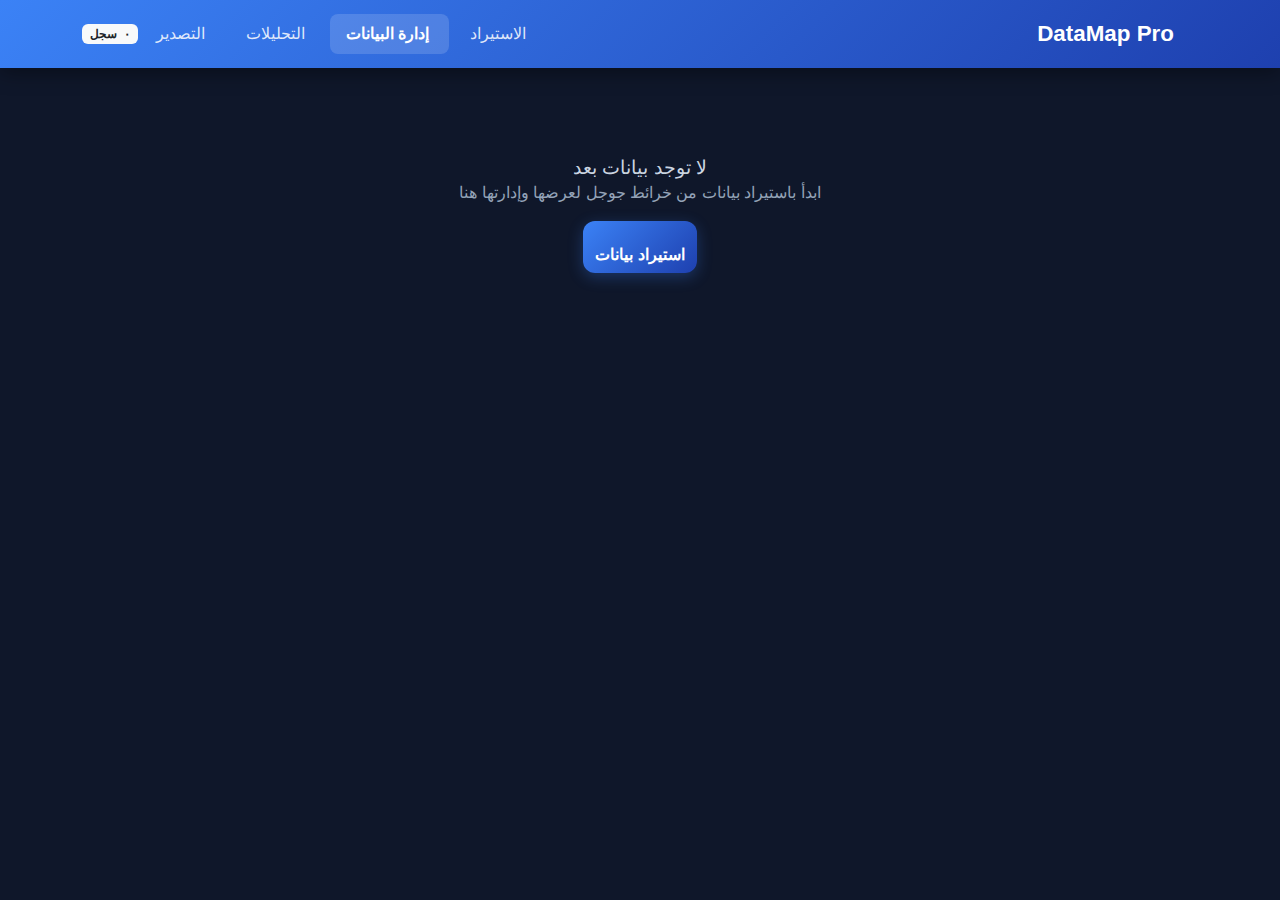
<file: index.html>
<!DOCTYPE html>
<html data-bs-theme="dark" lang="ar" data-bss-forced-theme="dark" dir="rtl">

<head>
    <meta charset="utf-8">
    <meta name="viewport" content="width=device-width, initial-scale=1.0, shrink-to-fit=no">
    <title>إدارة البيانات - DataMap Pro</title>
    <link rel="canonical" href="https://ai8v.com/">
    <meta property="og:url" content="https://ai8v.com/">
    <meta name="twitter:description" content="DataMap Pro أداة ويب تعمل بالكامل في المتصفح (صفر Backend) لتنظيف ودمج وتحليل وتصدير بيانات خرائط جوجل">
    <meta name="twitter:card" content="summary_large_image">
    <meta http-equiv="Content-Security-Policy" content="default-src 'self'; script-src 'self' 'unsafe-inline'; style-src 'self' 'unsafe-inline' https://fonts.googleapis.com https://cdn.jsdelivr.net; font-src 'self' https://fonts.gstatic.com https://cdn.jsdelivr.net; img-src 'self' https: data:; connect-src 'self';">
    <meta name="theme-color" content="#0f172a">
    <meta property="og:type" content="website">
    <meta name="twitter:title" content="DataMap Pro">
    <meta property="og:image" content="https://ai8v.com/assets/img/DataMap.png">
    <meta name="description" content="عرض وإدارة بيانات خرائط جوجل المستخرجة - DataMap Pro">
    <script type="application/ld+json">
        {
            "@context": "http://schema.org",
            "@type": "WebSite",
            "name": "DataMap Pro",
            "url": "https://ai8v.com"
        }
    </script>
    <link rel="apple-touch-icon" type="image/png" sizes="180x180" href="assets/img/fav180.png">
    <link rel="icon" type="image/png" sizes="16x16" href="assets/img/fav16.png">
    <link rel="icon" type="image/png" sizes="16x16" href="assets/img/fav16D.png" media="(prefers-color-scheme: dark)">
    <link rel="icon" type="image/png" sizes="32x32" href="assets/img/fav32.png">
    <link rel="icon" type="image/png" sizes="32x32" href="assets/img/fav32D.png" media="(prefers-color-scheme: dark)">
    <link rel="icon" type="image/png" sizes="180x180" href="assets/img/fav180.png">
    <link rel="icon" type="image/png" sizes="192x192" href="assets/img/icon-192.png">
    <link rel="icon" type="image/png" sizes="512x512" href="assets/img/icon-512.png">
    <link rel="stylesheet" href="assets/bootstrap/css/bootstrap.min.css">
    <link rel="manifest" href="manifest.json" crossorigin="use-credentials">
    <link rel="stylesheet" href="https://fonts.googleapis.com/css?family=Cairo:400,600,800&amp;display=swap">
    <link rel="stylesheet" href="assets/css/common.css">
    <link rel="stylesheet" href="https://cdn.jsdelivr.net/npm/bootstrap-icons@1.13.1/font/bootstrap-icons.min.css">
    <link rel="stylesheet" href="assets/css/main.css">
</head>

<body>    <a href="#mainContent" class="skip-link">تخطي إلى المحتوى الرئيسي</a>

<div class="loading-overlay d-none" id="loadingOverlay" role="status" aria-live="polite" aria-label="جاري تحميل البيانات">
    <div class="text-center">
        <div class="spinner-custom" aria-hidden="true"></div>
        <p class="loading-text" id="loadingText">جاري تحميل البيانات...</p>
        <div class="loading-progress-container d-none" id="progressContainer">
            <div class="loading-progress-bar">
                <div class="loading-progress-fill" id="progressFill"></div>
            </div>
            <p class="loading-progress-text" id="progressText"></p>
        </div>
    </div>
</div>

    <div class="toast-container" id="toastContainer" role="region" aria-label="الإشعارات" aria-live="polite"></div>

    <header>
        <nav class="navbar navbar-expand-lg navbar-dark sticky-top" aria-label="التنقل الرئيسي">
            <div class="container">
                <a class="navbar-brand" href="index.html">
                    <i class="bi bi-database-gear ms-2" aria-hidden="true"></i>
                    DataMap Pro
                </a>
                <button class="navbar-toggler" type="button" data-bs-toggle="collapse" data-bs-target="#navbarNav" aria-controls="navbarNav" aria-expanded="false" aria-label="تبديل القائمة">
                    <span class="navbar-toggler-icon"></span>
                </button>
                <div class="collapse navbar-collapse" id="navbarNav">
                    <ul class="navbar-nav me-auto">
                        <li class="nav-item">
                            <a class="nav-link" href="import.html">
                                <i class="bi bi-cloud-upload ms-1" aria-hidden="true"></i>
                                الاستيراد
                            </a>
                        </li>
                        <li class="nav-item">
                            <a class="nav-link active" href="index.html" aria-current="page">
                                <i class="bi bi-table ms-1" aria-hidden="true"></i>
                                إدارة البيانات
                            </a>
                        </li>
                        <li class="nav-item">
                            <a class="nav-link" href="analytics.html">
                                <i class="bi bi-graph-up ms-1" aria-hidden="true"></i>
                                التحليلات
                            </a>
                        </li>
                        <li class="nav-item">
                            <a class="nav-link" href="export.html">
                                <i class="bi bi-download ms-1" aria-hidden="true"></i>
                                التصدير
                            </a>
                        </li>
                    </ul>
                    <div class="d-flex align-items-center gap-3">
                        <span class="badge bg-light text-dark" id="navRecordCount" aria-label="إجمالي السجلات">
                            <i class="bi bi-archive ms-1" aria-hidden="true"></i>
                            <span id="navTotalRecords">0</span> سجل
                        </span>
                    </div>
                </div>
            </div>
        </nav>
    </header>

    <main class="container py-4" id="mainContent">
        <h1 class="visually-hidden">إدارة البيانات</h1>

        <div class="empty-state-page d-none" id="pageEmptyState">
            <i class="bi bi-database" aria-hidden="true"></i>
            <span class="h3">لا توجد بيانات بعد</span>
            <p>ابدأ باستيراد بيانات من خرائط جوجل لعرضها وإدارتها هنا</p>
            <a href="import.html" class="btn btn-primary mt-3">
                <i class="bi bi-cloud-upload ms-1" aria-hidden="true"></i>
                استيراد بيانات
            </a>
        </div>

        <div id="mainPageContent">
            <section aria-labelledby="statsHeading" class="mb-4">
                <h2 id="statsHeading" class="visually-hidden">إحصائيات النظام</h2>
                <div class="row g-3" id="statsContainer">
                    <div class="col-xl-2 col-lg-4 col-md-4 col-6">
                        <article class="stat-card">
                            <div class="stat-icon blue" aria-hidden="true"><i class="bi bi-file-earmark-text"></i></div>
                            <p class="stat-value" id="totalRecords" aria-live="polite">0</p>
                            <p class="stat-label">إجمالي السجلات</p>
                        </article>
                    </div>
                    <div class="col-xl-2 col-lg-4 col-md-4 col-6">
                        <article class="stat-card">
                            <div class="stat-icon green" aria-hidden="true"><i class="bi bi-geo-alt"></i></div>
                            <p class="stat-value" id="totalCities" aria-live="polite">0</p>
                            <p class="stat-label">المدن</p>
                        </article>
                    </div>
                    <div class="col-xl-2 col-lg-4 col-md-4 col-6">
                        <article class="stat-card">
                            <div class="stat-icon orange" aria-hidden="true"><i class="bi bi-tags"></i></div>
                            <p class="stat-value" id="totalCategories" aria-live="polite">0</p>
                            <p class="stat-label">التصنيفات</p>
                        </article>
                    </div>
                    <div class="col-xl-2 col-lg-4 col-md-4 col-6">
                        <article class="stat-card">
                            <div class="stat-icon purple" aria-hidden="true"><i class="bi bi-key"></i></div>
                            <p class="stat-value" id="totalKeywords" aria-live="polite">0</p>
                            <p class="stat-label">الكلمات المفتاحية</p>
                        </article>
                    </div>
                    <div class="col-xl-2 col-lg-4 col-md-4 col-6">
                        <article class="stat-card">
                            <div class="stat-icon gold" aria-hidden="true"><i class="bi bi-star-fill"></i></div>
                            <p class="stat-value" id="avgRating" aria-live="polite">0</p>
                            <p class="stat-label">متوسط التقييم</p>
                        </article>
                    </div>
                    <div class="col-xl-2 col-lg-4 col-md-4 col-6">
                        <article class="stat-card">
                            <div class="stat-icon teal" aria-hidden="true"><i class="bi bi-chat-dots-fill"></i></div>
                            <p class="stat-value" id="totalReviews" aria-live="polite">0</p>
                            <p class="stat-label">المراجعات</p>
                        </article>
                    </div>
                </div>
            </section>

            <section aria-labelledby="searchHeading" class="search-section">
                <h2 id="searchHeading" class="visually-hidden">البحث والفلترة</h2>
                <form class="row g-3 align-items-end" onsubmit="return false;" role="search">
                    <div class="col-lg-3 col-md-6">
                        <label class="form-label fw-bold" for="searchInput">
                            <i class="bi bi-search ms-1" aria-hidden="true"></i> البحث
                        </label>
                        <input type="search" class="form-control" id="searchInput" placeholder="ابحث عن اسم، عنوان، هاتف..." onkeyup="handleSearch()" autocomplete="off">
                    </div>
                    <div class="col-lg-2 col-md-6">
                        <label class="form-label fw-bold">
                            <i class="bi bi-geo-alt ms-1" aria-hidden="true"></i> المدينة
                        </label>
                        <div class="multi-select-wrapper" id="cityFilterWrapper" data-filter-key="city">
                            <button type="button" class="multi-select-toggle" id="cityFilterToggle" aria-haspopup="listbox" aria-expanded="false">
                                <span class="toggle-text">جميع المدن</span>
                                <span class="toggle-badge d-none">0</span>
                                <i class="bi bi-chevron-down toggle-arrow" aria-hidden="true"></i>
                            </button>
                            <div class="multi-select-dropdown" id="cityFilterDropdown" role="listbox" aria-label="اختيار المدن">
                                <div class="multi-select-search">
                                    <input type="text" placeholder="بحث في المدن..." aria-label="بحث في المدن">
                                </div>
                                <div class="multi-select-options" id="cityFilterOptions"></div>
                                <div class="multi-select-actions">
                                    <button type="button" onclick="multiSelectAll('city')">تحديد الكل</button>
                                    <button type="button" onclick="multiClearAll('city')">إلغاء الكل</button>
                                </div>
                            </div>
                        </div>
                    </div>
                    <div class="col-lg-2 col-md-6">
                        <label class="form-label fw-bold">
                            <i class="bi bi-tags ms-1" aria-hidden="true"></i> التصنيف
                        </label>
                        <div class="multi-select-wrapper" id="categoryFilterWrapper" data-filter-key="category">
                            <button type="button" class="multi-select-toggle" id="categoryFilterToggle" aria-haspopup="listbox" aria-expanded="false">
                                <span class="toggle-text">جميع التصنيفات</span>
                                <span class="toggle-badge d-none">0</span>
                                <i class="bi bi-chevron-down toggle-arrow" aria-hidden="true"></i>
                            </button>
                            <div class="multi-select-dropdown" id="categoryFilterDropdown" role="listbox" aria-label="اختيار التصنيفات">
                                <div class="multi-select-search">
                                    <input type="text" placeholder="بحث في التصنيفات..." aria-label="بحث في التصنيفات">
                                </div>
                                <div class="multi-select-options" id="categoryFilterOptions"></div>
                                <div class="multi-select-actions">
                                    <button type="button" onclick="multiSelectAll('category')">تحديد الكل</button>
                                    <button type="button" onclick="multiClearAll('category')">إلغاء الكل</button>
                                </div>
                            </div>
                        </div>
                    </div>
                    <div class="col-lg-2 col-md-6">
                        <label class="form-label fw-bold">
                            <i class="bi bi-key ms-1" aria-hidden="true"></i> الكلمة المفتاحية
                        </label>
                        <div class="multi-select-wrapper" id="keywordFilterWrapper" data-filter-key="keyword">
                            <button type="button" class="multi-select-toggle" id="keywordFilterToggle" aria-haspopup="listbox" aria-expanded="false">
                                <span class="toggle-text">جميع الكلمات</span>
                                <span class="toggle-badge d-none">0</span>
                                <i class="bi bi-chevron-down toggle-arrow" aria-hidden="true"></i>
                            </button>
                            <div class="multi-select-dropdown" id="keywordFilterDropdown" role="listbox" aria-label="اختيار الكلمات المفتاحية">
                                <div class="multi-select-search">
                                    <input type="text" placeholder="بحث في الكلمات..." aria-label="بحث في الكلمات المفتاحية">
                                </div>
                                <div class="multi-select-options" id="keywordFilterOptions"></div>
                                <div class="multi-select-actions">
                                    <button type="button" onclick="multiSelectAll('keyword')">تحديد الكل</button>
                                    <button type="button" onclick="multiClearAll('keyword')">إلغاء الكل</button>
                                </div>
                            </div>
                        </div>
                    </div>
                    <div class="col-lg-1 col-md-6">
                        <label class="form-label fw-bold" for="sortBy">
                            <i class="bi bi-sort-down ms-1" aria-hidden="true"></i> ترتيب
                        </label>
                        <select class="form-select" id="sortBy" onchange="handleSort()">
                            <option value="name">الاسم</option>
                            <option value="rating">التقييم</option>
                            <option value="reviews">المراجعات</option>
                            <option value="city">المدينة</option>
                            <option value="keyword">الكلمة المفتاحية</option>
                        </select>
                    </div>
                    <div class="col-lg-2 col-md-6">
                        <button class="btn btn-outline-secondary w-100" type="button" onclick="resetFilters()">
                            <i class="bi bi-x-circle ms-1" aria-hidden="true"></i> إعادة تعيين
                        </button>
                    </div>
                    <div class="col-lg-2 col-md-4">
                        <label class="form-label fw-bold" for="filterPhone">
                            <i class="bi bi-telephone ms-1" aria-hidden="true"></i> الهاتف
                        </label>
                        <select class="form-select" id="filterPhone" onchange="handleAdvancedFilter()">
                            <option value="">الكل</option>
                            <option value="yes">يوجد رقم</option>
                            <option value="no">بدون رقم</option>
                        </select>
                    </div>
                    <div class="col-lg-2 col-md-4">
                        <label class="form-label fw-bold" for="filterWebsite">
                            <i class="bi bi-globe ms-1" aria-hidden="true"></i> الموقع الإلكتروني
                        </label>
                        <select class="form-select" id="filterWebsite" onchange="handleAdvancedFilter()">
                            <option value="">الكل</option>
                            <option value="yes">يوجد موقع</option>
                            <option value="no">بدون موقع</option>
                        </select>
                        <small class="text-muted d-none mt-1" id="websiteFilterNote" style="font-size: 0.75rem; line-height: 1.3; display: block;">
                            <i class="bi bi-info-circle ms-1" aria-hidden="true"></i>
                            عدم وجود موقع في البيانات لا يعني عدم وجوده فعلياً — يُنصح بالبحث عن اسم النشاط في جوجل
                        </small>
                    </div>
                    <div class="col-lg-2 col-md-4">
                        <label class="form-label fw-bold" for="filterReviews">
                            <i class="bi bi-chat-dots ms-1" aria-hidden="true"></i> المراجعات
                        </label>
                        <select class="form-select" id="filterReviews" onchange="handleAdvancedFilter()">
                            <option value="">الكل</option>
                            <option value="0">بدون مراجعات</option>
                            <option value="lt10">أقل من 10</option>
                            <option value="gte10">10 فأكثر</option>
                            <option value="gte50">50 فأكثر</option>
                        </select>
                    </div>
                </form>
            </section>

            <section aria-labelledby="tableHeading" class="table-section">
                <h2 id="tableHeading" class="visually-hidden">جدول البيانات</h2>
                <div class="table-actions-bar">
                    <div class="d-flex align-items-center gap-2">
                        <span class="text-muted" id="filteredCount">0 نتيجة</span>
                    </div>
                    <div class="d-flex gap-2">
                        <button class="btn btn-outline-danger btn-sm d-none" id="btnDeleteSelected" onclick="deleteSelected()">
                            <i class="bi bi-trash3 ms-1" aria-hidden="true"></i> حذف المحدد
                        </button>
                    </div>
                </div>
                <div class="table-container">
                    <div class="table-loading-indicator d-none" id="tableLoadingIndicator">
                        <div class="table-loading-spinner" aria-hidden="true"></div>
                        <span>جاري التحميل...</span>
                    </div>
                    <div class="table-responsive">
                        <table class="table table-hover" id="dataTable" aria-describedby="tableHeading">
                            <thead>
                                <tr>
                                    <th scope="col" style="width: 40px;">
                                        <input type="checkbox" class="form-check-input" id="selectAll" aria-label="تحديد الكل" onchange="toggleSelectAll()">
                                    </th>
                                    <th scope="col">#</th>
                                    <th scope="col">الاسم</th>
                                    <th scope="col">المدينة</th>
                                    <th scope="col">الهاتف</th>
                                    <th scope="col">التصنيف</th>
                                    <th scope="col">التقييم</th>
                                    <th scope="col">المراجعات</th>
                                    <th scope="col">الكلمة المفتاحية</th>
                                    <th scope="col">الإجراءات</th>
                                </tr>
                            </thead>
                            <tbody id="tableBody"></tbody>
                        </table>
                    </div>
                    <div class="empty-state d-none" id="emptyState" role="status">
                        <i class="bi bi-search" aria-hidden="true"></i>
                        <h3>لا توجد نتائج</h3>
                        <p>لم يتم العثور على سجلات مطابقة لمعايير البحث أو الفلترة الحالية.</p>
                        <button class="btn btn-outline-primary mt-3" onclick="resetFilters()">
                            <i class="bi bi-x-circle ms-1" aria-hidden="true"></i> إعادة تعيين الفلاتر
                        </button>
                    </div>
                </div>
                <nav class="mt-4" id="paginationContainer" aria-label="تصفح الصفحات">
                    <ul class="pagination justify-content-center" id="pagination"></ul>
                </nav>
            </section>
        </div>
    </main>

    <div class="modal fade" id="viewModal" tabindex="-1" aria-labelledby="viewModalTitle" aria-hidden="true">
        <div class="modal-dialog modal-xl modal-dialog-centered modal-dialog-scrollable">
            <div class="modal-content">
                <div class="modal-header">
                    <h2 class="modal-title h5" id="viewModalTitle">
                        <i class="bi bi-eye-fill ms-1" aria-hidden="true"></i> تفاصيل السجل
                    </h2>
                    <button type="button" class="btn-close order-first" data-bs-dismiss="modal" aria-label="إغلاق"></button>
                </div>
                <div class="modal-body" id="viewModalBody"></div>
                <div class="modal-footer">
                    <a href="#" class="btn btn-info" id="btnOpenMap" target="_blank" rel="noopener">
                        <i class="bi bi-map ms-1" aria-hidden="true"></i> فتح في خرائط جوجل
                    </a>
                    <button type="button" class="btn btn-secondary" data-bs-dismiss="modal">إغلاق</button>
                </div>
            </div>
        </div>
    </div>

    <div class="modal fade" id="editModal" tabindex="-1" aria-labelledby="editModalTitle" aria-hidden="true">
        <div class="modal-dialog modal-lg modal-dialog-centered">
            <div class="modal-content">
                <div class="modal-header">
                    <h2 class="modal-title h5" id="editModalTitle">
                        <i class="bi bi-pencil-fill ms-1" aria-hidden="true"></i> تعديل السجل
                    </h2>
                    <button type="button" class="btn-close order-first" data-bs-dismiss="modal" aria-label="إغلاق"></button>
                </div>
                <div class="modal-body">
                    <form id="editForm" novalidate>
                        <input type="hidden" id="editRecordId">
                        <div class="row g-3">
                            <div class="col-md-6">
                                <label class="form-label" for="editName">الاسم</label>
                                <input type="text" class="form-control" id="editName">
                            </div>
                            <div class="col-md-6">
                                <label class="form-label" for="editCategory">التصنيف</label>
                                <input type="text" class="form-control" id="editCategory">
                            </div>
                            <div class="col-md-12">
                                <label class="form-label" for="editAddress">العنوان</label>
                                <input type="text" class="form-control" id="editAddress">
                            </div>
                            <div class="col-md-6">
                                <label class="form-label" for="editCity">المدينة</label>
                                <input type="text" class="form-control" id="editCity">
                            </div>
                            <div class="col-md-6">
                                <label class="form-label" for="editPhone">الهاتف</label>
                                <input type="tel" class="form-control" id="editPhone" dir="ltr">
                            </div>
                            <div class="col-md-6">
                                <label class="form-label" for="editWebsite">الموقع الإلكتروني</label>
                                <input type="url" class="form-control" id="editWebsite" dir="ltr">
                            </div>
                            <div class="col-md-3">
                                <label class="form-label" for="editRating">التقييم</label>
                                <input type="number" class="form-control" id="editRating" min="0" max="5" step="0.1">
                            </div>
                            <div class="col-md-3">
                                <label class="form-label" for="editReviews">المراجعات</label>
                                <input type="number" class="form-control" id="editReviews" min="0">
                            </div>
                            <div class="col-md-12">
                                <label class="form-label" for="editKeyword">الكلمة المفتاحية</label>
                                <input type="text" class="form-control" id="editKeyword">
                            </div>
                        </div>
                    </form>
                </div>
                <div class="modal-footer">
                    <button type="button" class="btn btn-secondary" data-bs-dismiss="modal">إلغاء</button>
                    <button type="button" class="btn btn-primary" onclick="saveEdit()">
                        <i class="bi bi-check-circle ms-1" aria-hidden="true"></i> حفظ التعديلات
                    </button>
                </div>
            </div>
        </div>
    </div>

    <div class="modal fade" id="deleteModal" tabindex="-1" aria-labelledby="deleteModalTitle" aria-hidden="true">
        <div class="modal-dialog modal-dialog-centered">
            <div class="modal-content">
                <div class="modal-header bg-danger text-white">
                    <h2 class="modal-title h5" id="deleteModalTitle">
                        <i class="bi bi-exclamation-triangle-fill ms-1" aria-hidden="true"></i> تأكيد الحذف
                    </h2>
                    <button type="button" class="btn-close btn-close-white order-first" data-bs-dismiss="modal" aria-label="إغلاق"></button>
                </div>
                <div class="modal-body text-center py-4">
                    <i class="bi bi-trash3 text-danger" style="font-size: 4rem;" aria-hidden="true"></i>
                    <h3 class="mt-3 h5" id="deleteMessage">هل أنت متأكد من حذف هذا السجل؟</h3>
                    <p class="text-muted">لا يمكن التراجع عن هذا الإجراء</p>
                    <input type="hidden" id="deleteRecordId">
                </div>
                <div class="modal-footer justify-content-center">
                    <button type="button" class="btn btn-secondary px-4" data-bs-dismiss="modal">إلغاء</button>
                    <button type="button" class="btn btn-danger px-4" onclick="confirmDelete()">
                        <i class="bi bi-trash3 ms-1" aria-hidden="true"></i> حذف
                    </button>
                </div>
            </div>
        </div>
    </div>

    <div class="modal fade" id="bulkDeleteModal" tabindex="-1" aria-labelledby="bulkDeleteModalTitle" aria-hidden="true">
        <div class="modal-dialog modal-dialog-centered">
            <div class="modal-content">
                <div class="modal-header bg-danger text-white">
                    <h2 class="modal-title h5" id="bulkDeleteModalTitle">
                        <i class="bi bi-exclamation-triangle-fill ms-1" aria-hidden="true"></i> تأكيد حذف السجلات المحددة
                    </h2>
                    <button type="button" class="btn-close btn-close-white order-first" data-bs-dismiss="modal" aria-label="إغلاق"></button>
                </div>
                <div class="modal-body text-center py-4">
                    <i class="bi bi-trash3 text-danger" style="font-size: 4rem;" aria-hidden="true"></i>
                    <h3 class="mt-3 h5">هل أنت متأكد من حذف السجلات المحددة؟</h3>
                    <p class="text-muted">سيتم حذف <strong id="bulkDeleteCount">0</strong> سجل نهائياً</p>
                    <p class="text-danger fw-bold">لا يمكن التراجع عن هذا الإجراء!</p>
                </div>
                <div class="modal-footer justify-content-center">
                    <button type="button" class="btn btn-secondary px-4" data-bs-dismiss="modal">إلغاء</button>
                    <button type="button" class="btn btn-danger px-4" id="btnConfirmBulkDelete">
                        <i class="bi bi-trash3 ms-1" aria-hidden="true"></i> حذف الكل
                    </button>
                </div>
            </div>
        </div>
    </div>
    <script src="assets/bootstrap/js/bootstrap.min.js"></script>
    <script src="assets/js/sw-register.js"></script>
    <script src="assets/js/utils.js"></script>
    <script src="assets/js/db.js"></script>
    <script src="assets/js/app.js"></script>
</body>

</html>
</file>
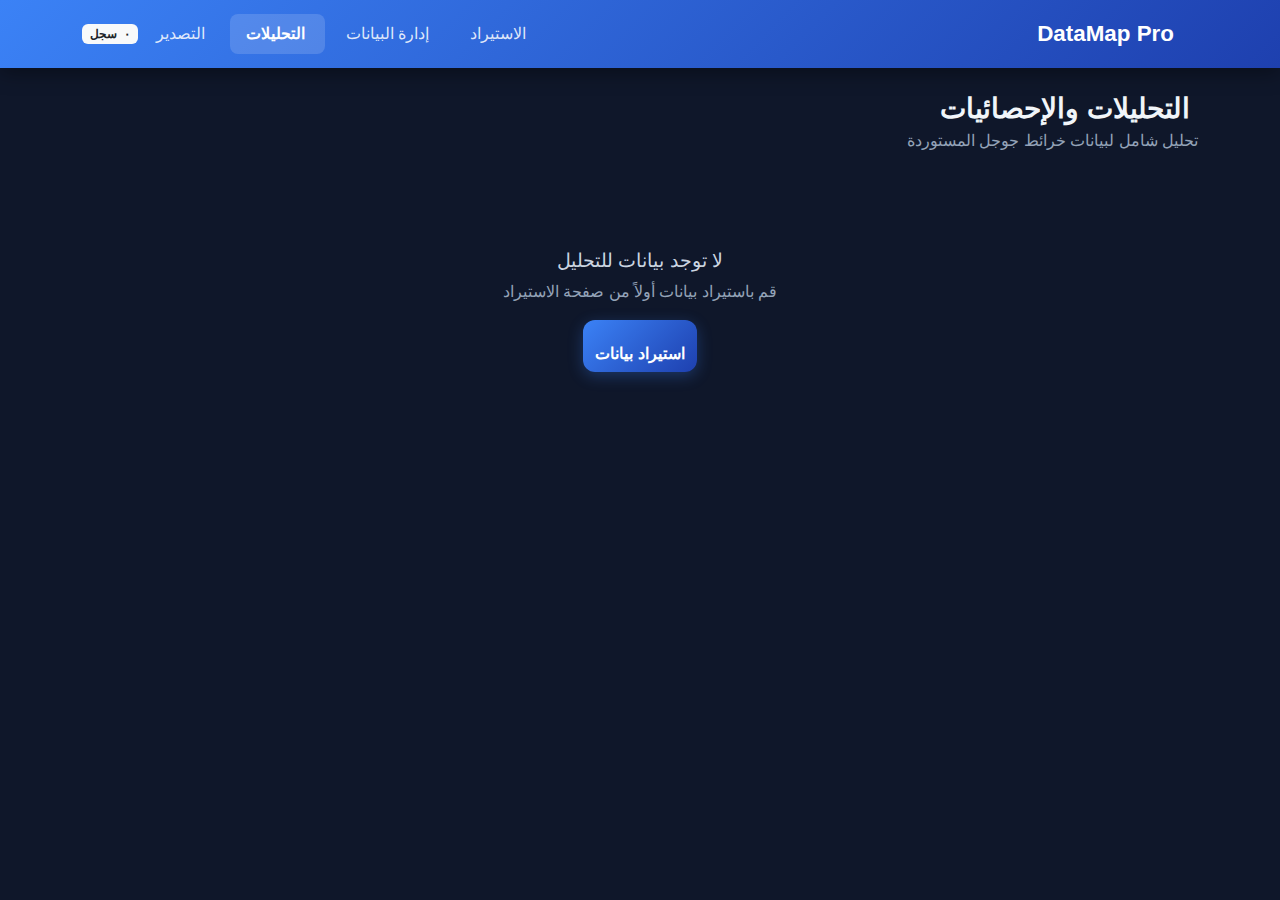
<file: analytics.html>
<!DOCTYPE html>
<html data-bs-theme="dark" lang="ar" data-bss-forced-theme="dark" dir="rtl">

<head>
    <meta charset="utf-8">
    <meta name="viewport" content="width=device-width, initial-scale=1.0, shrink-to-fit=no">
    <title>التحليلات - DataMap Pro</title>
    <link rel="canonical" href="https://ai8v.com/analytics.html">
    <meta property="og:url" content="https://ai8v.com/analytics.html">
    <meta name="twitter:description" content="DataMap Pro أداة ويب تعمل بالكامل في المتصفح (صفر Backend) لتنظيف ودمج وتحليل وتصدير بيانات خرائط جوجل">
    <meta name="twitter:card" content="summary_large_image">
    <meta http-equiv="Content-Security-Policy" content="default-src 'self'; script-src 'self' 'unsafe-inline'; style-src 'self' 'unsafe-inline' https://fonts.googleapis.com https://cdn.jsdelivr.net; font-src 'self' https://fonts.gstatic.com https://cdn.jsdelivr.net; img-src 'self' https: data:; connect-src 'self';">
    <meta name="theme-color" content="#0f172a">
    <meta property="og:type" content="website">
    <meta name="twitter:title" content="DataMap Pro">
    <meta property="og:image" content="https://ai8v.com/assets/img/DataMap.png">
    <meta name="description" content="تحليل بيانات خرائط جوجل - DataMap Pro">
    <link rel="apple-touch-icon" type="image/png" sizes="180x180" href="assets/img/fav180.png">
    <link rel="icon" type="image/png" sizes="16x16" href="assets/img/fav16.png">
    <link rel="icon" type="image/png" sizes="16x16" href="assets/img/fav16D.png" media="(prefers-color-scheme: dark)">
    <link rel="icon" type="image/png" sizes="32x32" href="assets/img/fav32.png">
    <link rel="icon" type="image/png" sizes="32x32" href="assets/img/fav32D.png" media="(prefers-color-scheme: dark)">
    <link rel="icon" type="image/png" sizes="180x180" href="assets/img/fav180.png">
    <link rel="icon" type="image/png" sizes="192x192" href="assets/img/icon-192.png">
    <link rel="icon" type="image/png" sizes="512x512" href="assets/img/icon-512.png">
    <link rel="stylesheet" href="assets/bootstrap/css/bootstrap.min.css">
    <link rel="manifest" href="manifest.json" crossorigin="use-credentials">
    <link rel="stylesheet" href="https://fonts.googleapis.com/css?family=Cairo:400,600,800&amp;display=swap">
    <link rel="stylesheet" href="assets/css/common.css">
    <link rel="stylesheet" href="assets/css/analytics.css">
    <link rel="stylesheet" href="https://cdn.jsdelivr.net/npm/bootstrap-icons@1.13.1/font/bootstrap-icons.min.css">
</head>

<body>    <div class="toast-container" id="toastContainer" role="region" aria-label="الإشعارات" aria-live="polite"></div>
    <a href="#mainContent" class="skip-link">تخطي إلى المحتوى الرئيسي</a>

    <div class="loading-overlay d-none" id="loadingOverlay" role="status" aria-live="polite" aria-label="جاري تحميل التحليلات">
        <div class="text-center">
            <div class="spinner-custom" aria-hidden="true"></div>
            <p class="loading-text" id="loadingText">جاري تحميل التحليلات...</p>
            <div class="loading-progress-container d-none" id="progressContainer">
                <div class="loading-progress-bar">
                    <div class="loading-progress-fill" id="progressFill"></div>
                </div>
                <p class="loading-progress-text" id="progressText"></p>
            </div>
        </div>
    </div>

    <header>
        <nav class="navbar navbar-expand-lg navbar-dark sticky-top" aria-label="التنقل الرئيسي">
            <div class="container">
                <a class="navbar-brand" href="index.html">
                    <i class="bi bi-database-gear ms-2" aria-hidden="true"></i> DataMap Pro
                </a>
                <button class="navbar-toggler" type="button" data-bs-toggle="collapse" data-bs-target="#navbarNav" aria-controls="navbarNav" aria-expanded="false" aria-label="تبديل القائمة">
                    <span class="navbar-toggler-icon"></span>
                </button>
                <div class="collapse navbar-collapse" id="navbarNav">
                    <ul class="navbar-nav me-auto">
                        <li class="nav-item"><a class="nav-link" href="import.html"><i class="bi bi-cloud-upload ms-1" aria-hidden="true"></i> الاستيراد</a></li>
                        <li class="nav-item"><a class="nav-link" href="index.html"><i class="bi bi-table ms-1" aria-hidden="true"></i> إدارة البيانات</a></li>
                        <li class="nav-item"><a class="nav-link active" href="analytics.html" aria-current="page"><i class="bi bi-graph-up ms-1" aria-hidden="true"></i> التحليلات</a></li>
                        <li class="nav-item"><a class="nav-link" href="export.html"><i class="bi bi-download ms-1" aria-hidden="true"></i> التصدير</a></li>
                    </ul>
                    <div class="d-flex align-items-center gap-3">
                        <span class="badge bg-light text-dark" id="navRecordCount" aria-label="إجمالي السجلات">
                            <i class="bi bi-archive ms-1" aria-hidden="true"></i>
                            <span id="navTotalRecords">0</span> سجل
                        </span>
                    </div>
                </div>
            </div>
        </nav>
    </header>

    <main class="container py-4" id="mainContent">
        <h1 class="page-title">
            <i class="bi bi-graph-up ms-2" aria-hidden="true"></i> التحليلات والإحصائيات
        </h1>
        <p class="page-subtitle">تحليل شامل لبيانات خرائط جوجل المستوردة</p>

        <div id="analyticsContent">
            <section aria-labelledby="analyticsSummaryHeading" class="mb-4">
                <h2 id="analyticsSummaryHeading" class="visually-hidden">ملخص الإحصائيات</h2>
                <div class="row g-3">
                    <div class="col-xl col-lg-4 col-md-4 col-6">
                        <article class="summary-card">
                            <div class="d-flex align-items-center">
                                <div class="summary-icon blue" aria-hidden="true"><i class="bi bi-file-earmark-text"></i></div>
                                <div class="me-3">
                                    <p class="summary-value" id="anTotalRecords">0</p>
                                    <small class="summary-context d-none" id="anTotalRecordsCtx"></small>
                                    <p class="summary-label">إجمالي السجلات</p>
                                </div>
                            </div>
                        </article>
                    </div>
                    <div class="col-xl col-lg-4 col-md-4 col-6">
                        <article class="summary-card">
                            <div class="d-flex align-items-center">
                                <div class="summary-icon green" aria-hidden="true"><i class="bi bi-geo-alt"></i></div>
                                <div class="me-3">
                                    <p class="summary-value" id="anTotalCities">0</p>
                                    <small class="summary-context d-none" id="anTotalCitiesCtx"></small>
                                    <p class="summary-label">المدن</p>
                                </div>
                            </div>
                        </article>
                    </div>
                    <div class="col-xl col-lg-4 col-md-4 col-6">
                        <article class="summary-card">
                            <div class="d-flex align-items-center">
                                <div class="summary-icon orange" aria-hidden="true"><i class="bi bi-tags"></i></div>
                                <div class="me-3">
                                    <p class="summary-value" id="anTotalCategories">0</p>
                                    <small class="summary-context d-none" id="anTotalCategoriesCtx"></small>
                                    <p class="summary-label">التصنيفات</p>
                                </div>
                            </div>
                        </article>
                    </div>
                    <div class="col-xl col-lg-4 col-md-4 col-6">
                        <article class="summary-card">
                            <div class="d-flex align-items-center">
                                <div class="summary-icon purple" aria-hidden="true"><i class="bi bi-key"></i></div>
                                <div class="me-3">
                                    <p class="summary-value" id="anTotalKeywords">0</p>
                                    <small class="summary-context d-none" id="anTotalKeywordsCtx"></small>
                                    <p class="summary-label">الكلمات المفتاحية</p>
                                </div>
                            </div>
                        </article>
                    </div>
                    <div class="col-xl col-lg-4 col-md-4 col-6">
                        <article class="summary-card">
                            <div class="d-flex align-items-center">
                                <div class="summary-icon gold" aria-hidden="true"><i class="bi bi-star-fill"></i></div>
                                <div class="me-3">
                                    <p class="summary-value" id="anAvgRating">0</p>
                                    <small class="summary-context d-none" id="anAvgRatingCtx"></small>
                                    <p class="summary-label">متوسط التقييم</p>
                                </div>
                            </div>
                        </article>
                    </div>
                </div>
            </section>

            <section aria-labelledby="analyticsFilterHeading" class="filter-section mb-4">
                <h2 id="analyticsFilterHeading" class="visually-hidden">فلاتر التحليلات</h2>
                <div class="filter-group">
                    <div class="filter-header">
                        <label class="filter-label"><i class="bi bi-key-fill" aria-hidden="true"></i> الكلمة المفتاحية</label>
                        <div class="filter-actions">
                            <span class="filter-count" id="keywordFilterCount"></span>
                            <button type="button" class="filter-action-btn" onclick="analyticsSelectAll('keyword')">الكل</button>
                            <button type="button" class="filter-action-btn" onclick="analyticsClearAll('keyword')">مسح</button>
                        </div>
                    </div>
                    <div class="filter-chips-wrapper">
                        <div class="filter-chips-search" id="keywordChipsSearch">
                            <input type="text" placeholder="بحث في الكلمات المفتاحية..." aria-label="بحث في الكلمات المفتاحية" oninput="filterChipsSearch('keyword', this.value)">
                        </div>
                        <div class="filter-chips" id="keywordChips" role="group" aria-label="فلترة حسب الكلمة المفتاحية"></div>
                    </div>
                </div>
                <div class="filter-group">
                    <div class="filter-header">
                        <label class="filter-label"><i class="bi bi-geo-alt-fill" aria-hidden="true"></i> المدينة</label>
                        <div class="filter-actions">
                            <span class="filter-count" id="cityFilterCount"></span>
                            <button type="button" class="filter-action-btn" onclick="analyticsSelectAll('city')">الكل</button>
                            <button type="button" class="filter-action-btn" onclick="analyticsClearAll('city')">مسح</button>
                        </div>
                    </div>
                    <div class="filter-chips-wrapper">
                        <div class="filter-chips-search" id="cityChipsSearch">
                            <input type="text" placeholder="بحث في المدن..." aria-label="بحث في المدن" oninput="filterChipsSearch('city', this.value)">
                        </div>
                        <div class="filter-chips" id="cityChips" role="group" aria-label="فلترة حسب المدينة"></div>
                    </div>
                </div>
                <div class="active-filters-bar" id="activeFiltersBar">
                    <span class="active-filters-label"><i class="bi bi-funnel-fill" aria-hidden="true"></i> الفلاتر النشطة:</span>
                    <div id="activeFilterTags"></div>
                    <button type="button" class="active-filters-clear" onclick="analyticsClearAllFilters()">مسح الكل</button>
                </div>
            </section>

            <div class="row g-4 mb-4">
                <div class="col-lg-6">
                    <section aria-labelledby="cityChartHeading" class="chart-card">
                        <h2 id="cityChartHeading" class="chart-card-title"><i class="bi bi-bar-chart-fill ms-2" aria-hidden="true"></i> توزيع المدن</h2>
                        <canvas id="cityChart" aria-label="مخطط أعمدة يوضح توزيع السجلات حسب المدن" role="img"></canvas>
                    </section>
                </div>
                <div class="col-lg-6">
                    <section aria-labelledby="categoryChartHeading" class="chart-card">
                        <h2 id="categoryChartHeading" class="chart-card-title"><i class="bi bi-pie-chart-fill ms-2" aria-hidden="true"></i> توزيع التصنيفات</h2>
                        <canvas id="categoryChart" aria-label="مخطط دائري يوضح توزيع التصنيفات" role="img"></canvas>
                    </section>
                </div>
            </div>

            <div class="row g-4 mb-4">
                <div class="col-lg-6">
                    <section aria-labelledby="ratingChartHeading" class="chart-card">
                        <h2 id="ratingChartHeading" class="chart-card-title"><i class="bi bi-star-half ms-2" aria-hidden="true"></i> توزيع التقييمات</h2>
                        <canvas id="ratingChart" aria-label="مخطط يوضح توزيع التقييمات" role="img"></canvas>
                    </section>
                </div>
                <div class="col-lg-6">
                    <section aria-labelledby="keywordCompareHeading" class="chart-card">
                        <h2 id="keywordCompareHeading" class="chart-card-title"><i class="bi bi-intersect ms-2" aria-hidden="true"></i> مقارنة الكلمات المفتاحية</h2>
                        <div class="table-responsive">
                            <table class="table analytics-table" id="keywordCompareTable" aria-label="جدول مقارنة الكلمات المفتاحية">
                                <thead>
                                    <tr>
                                        <th scope="col">الكلمة المفتاحية</th>
                                        <th scope="col">عدد النتائج</th>
                                        <th scope="col">المدن</th>
                                        <th scope="col">متوسط التقييم</th>
                                    </tr>
                                </thead>
                                <tbody id="keywordCompareBody"></tbody>
                            </table>
                        </div>
                    </section>
                </div>
            </div>

            <div class="row g-4 mb-4">
                <div class="col-lg-8">
                    <section aria-labelledby="crossTableHeading" class="chart-card">
                        <h2 id="crossTableHeading" class="chart-card-title"><i class="bi bi-table ms-2" aria-hidden="true"></i> توزيع التصنيفات حسب المدن</h2>
                        <div class="table-responsive">
                            <table class="table analytics-table" id="crossTable" aria-label="جدول توزيع التصنيفات حسب المدن">
                                <thead id="crossTableHeader"></thead>
                                <tbody id="crossTableBody"></tbody>
                            </table>
                        </div>
                        <div class="empty-state d-none" id="crossTableEmpty">
                            <i class="bi bi-inbox" aria-hidden="true"></i>
                            <p>لا توجد بيانات للتحليل</p>
                        </div>
                    </section>
                </div>
                <div class="col-lg-4">
                    <section aria-labelledby="insightsHeading" class="chart-card">
                        <h2 id="insightsHeading" class="chart-card-title"><i class="bi bi-lightbulb-fill ms-2" aria-hidden="true"></i> استنتاجات سريعة</h2>
                        <div id="insightsContainer" role="list" aria-label="قائمة الاستنتاجات"></div>
                    </section>
                </div>
            </div>
        </div>

        <div class="empty-state-page d-none" id="analyticsEmpty">
            <i class="bi bi-graph-up" aria-hidden="true"></i>
            <h3>لا توجد بيانات للتحليل</h3>
            <p>قم باستيراد بيانات أولاً من صفحة الاستيراد</p>
            <a href="import.html" class="btn btn-primary mt-3">
                <i class="bi bi-cloud-upload ms-1" aria-hidden="true"></i> استيراد بيانات
            </a>
        </div>
    </main>
    <script src="assets/bootstrap/js/bootstrap.min.js"></script>
    <script src="assets/js/sw-register.js"></script>
    <script src="assets/js/utils.js"></script>
    <script src="assets/js/db.js"></script>
    <script src="assets/js/chart.umd.min.js"></script>
    <script src="assets/js/analytics.js"></script>
</body>

</html>
</file>
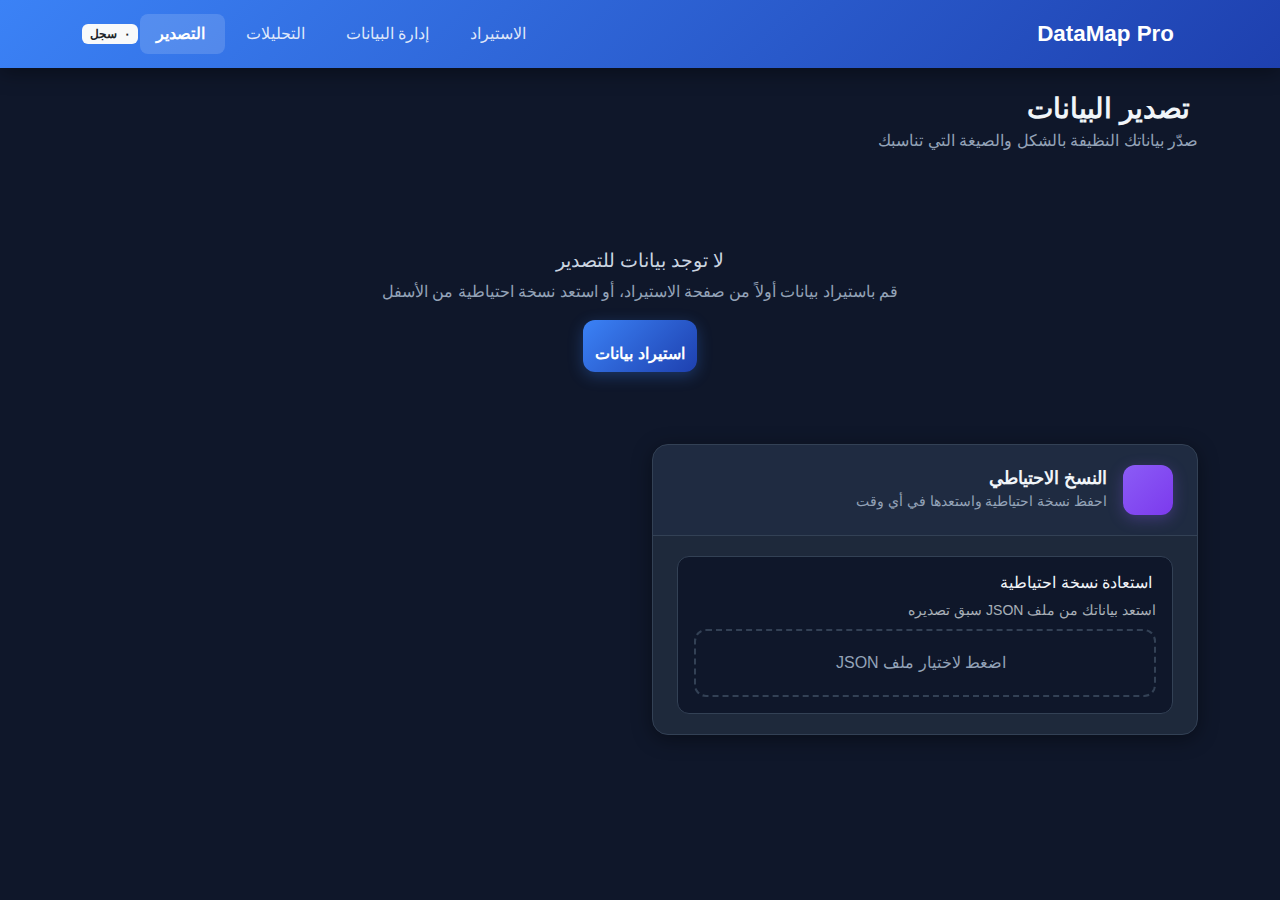
<file: export.html>
<!DOCTYPE html>
<html data-bs-theme="dark" lang="ar" data-bss-forced-theme="dark" dir="rtl">

<head>
    <meta charset="utf-8">
    <meta name="viewport" content="width=device-width, initial-scale=1.0, shrink-to-fit=no">
    <title>التصدير - DataMap Pro</title>
    <link rel="canonical" href="https://ai8v.com/export.html">
    <meta property="og:url" content="https://ai8v.com/export.html">
    <meta name="twitter:description" content="DataMap Pro أداة ويب تعمل بالكامل في المتصفح (صفر Backend) لتنظيف ودمج وتحليل وتصدير بيانات خرائط جوجل">
    <meta name="twitter:card" content="summary_large_image">
    <meta http-equiv="Content-Security-Policy" content="default-src 'self'; script-src 'self' 'unsafe-inline'; style-src 'self' 'unsafe-inline' https://fonts.googleapis.com https://cdn.jsdelivr.net; font-src 'self' https://fonts.gstatic.com https://cdn.jsdelivr.net; img-src 'self' https: data:; connect-src 'self';">
    <meta name="theme-color" content="#0f172a">
    <meta property="og:type" content="website">
    <meta name="twitter:title" content="DataMap Pro">
    <meta property="og:image" content="https://ai8v.com/assets/img/DataMap.png">
    <meta name="description" content="تصدير بيانات خرائط جوجل - DataMap Pro">
    <link rel="apple-touch-icon" type="image/png" sizes="180x180" href="assets/img/fav180.png">
    <link rel="icon" type="image/png" sizes="16x16" href="assets/img/fav16.png">
    <link rel="icon" type="image/png" sizes="16x16" href="assets/img/fav16D.png" media="(prefers-color-scheme: dark)">
    <link rel="icon" type="image/png" sizes="32x32" href="assets/img/fav32.png">
    <link rel="icon" type="image/png" sizes="32x32" href="assets/img/fav32D.png" media="(prefers-color-scheme: dark)">
    <link rel="icon" type="image/png" sizes="180x180" href="assets/img/fav180.png">
    <link rel="icon" type="image/png" sizes="192x192" href="assets/img/icon-192.png">
    <link rel="icon" type="image/png" sizes="512x512" href="assets/img/icon-512.png">
    <link rel="stylesheet" href="assets/bootstrap/css/bootstrap.min.css">
    <link rel="manifest" href="manifest.json" crossorigin="use-credentials">
    <link rel="stylesheet" href="https://fonts.googleapis.com/css?family=Cairo:400,600,800&amp;display=swap">
    <link rel="stylesheet" href="assets/css/common.css">
    <link rel="stylesheet" href="assets/css/export.css">
    <link rel="stylesheet" href="https://cdn.jsdelivr.net/npm/bootstrap-icons@1.13.1/font/bootstrap-icons.min.css">
</head>

<body>    <a href="#mainContent" class="skip-link">تخطي إلى المحتوى الرئيسي</a>

    <div class="loading-overlay d-none" id="loadingOverlay" role="status" aria-live="polite" aria-label="جاري تجهيز التصدير">
        <div class="text-center">
            <div class="spinner-custom" aria-hidden="true"></div>
            <p class="loading-text" id="loadingText">جاري تجهيز التصدير...</p>
            <div class="loading-progress-container d-none" id="progressContainer">
                <div class="loading-progress-bar">
                    <div class="loading-progress-fill" id="progressFill"></div>
                </div>
                <p class="loading-progress-text" id="progressText"></p>
            </div>
        </div>
    </div>

    <div class="toast-container" id="toastContainer" role="region" aria-label="الإشعارات" aria-live="polite"></div>

    <header>
        <nav class="navbar navbar-expand-lg navbar-dark sticky-top" aria-label="التنقل الرئيسي">
            <div class="container">
                <a class="navbar-brand" href="index.html">
                    <i class="bi bi-database-gear ms-2" aria-hidden="true"></i> DataMap Pro
                </a>
                <button class="navbar-toggler" type="button" data-bs-toggle="collapse" data-bs-target="#navbarNav" aria-controls="navbarNav" aria-expanded="false" aria-label="تبديل القائمة">
                    <span class="navbar-toggler-icon"></span>
                </button>
                <div class="collapse navbar-collapse" id="navbarNav">
                    <ul class="navbar-nav me-auto">
                        <li class="nav-item"><a class="nav-link" href="import.html"><i class="bi bi-cloud-upload ms-1" aria-hidden="true"></i> الاستيراد</a></li>
                        <li class="nav-item"><a class="nav-link" href="index.html"><i class="bi bi-table ms-1" aria-hidden="true"></i> إدارة البيانات</a></li>
                        <li class="nav-item"><a class="nav-link" href="analytics.html"><i class="bi bi-graph-up ms-1" aria-hidden="true"></i> التحليلات</a></li>
                        <li class="nav-item"><a class="nav-link active" href="export.html" aria-current="page"><i class="bi bi-download ms-1" aria-hidden="true"></i> التصدير</a></li>
                    </ul>
                    <div class="d-flex align-items-center gap-3">
                        <span class="badge bg-light text-dark" id="navRecordCount" aria-label="إجمالي السجلات">
                            <i class="bi bi-archive ms-1" aria-hidden="true"></i>
                            <span id="navTotalRecords">0</span> سجل
                        </span>
                    </div>
                </div>
            </div>
        </nav>
    </header>

    <main class="container py-4" id="mainContent">
        <h1 class="page-title"><i class="bi bi-download ms-2" aria-hidden="true"></i> تصدير البيانات</h1>
        <p class="page-subtitle">صدّر بياناتك النظيفة بالشكل والصيغة التي تناسبك</p>

        <div class="row g-4" id="exportCardsContainer">
            <div class="col-lg-6 order-lg-2">
                <section aria-labelledby="customExportHeading" class="export-card h-100">
                    <div class="export-card-header">
                        <div class="export-icon blue" aria-hidden="true"><i class="bi bi-sliders"></i></div>
                        <div>
                            <h2 id="customExportHeading" class="export-card-title">تصدير مخصص</h2>
                            <p class="export-card-desc">اختر الأعمدة التي تريدها</p>
                        </div>
                    </div>
                    <div class="export-card-body">
                        <div class="mb-3">
                            <label class="form-label fw-bold">قوالب جاهزة:</label>
                            <div class="d-flex flex-wrap gap-2">
                                <button class="btn btn-outline-primary btn-sm" onclick="applyTemplate('contact')"><i class="bi bi-person-lines-fill ms-1" aria-hidden="true"></i> قائمة اتصال</button>
                                <button class="btn btn-outline-primary btn-sm" onclick="applyTemplate('marketing')"><i class="bi bi-megaphone ms-1" aria-hidden="true"></i> بيانات تسويقية</button>
                                <button class="btn btn-outline-primary btn-sm" onclick="applyTemplate('brief')"><i class="bi bi-card-list ms-1" aria-hidden="true"></i> بيانات مختصرة</button>
                            </div>
                        </div>
                        <div class="columns-selector" id="columnsSelector">
                            <div class="d-flex justify-content-between align-items-center mb-2">
                                <label class="form-label fw-bold mb-0">اختر الأعمدة:</label>
                                <div>
                                    <button class="btn btn-link btn-sm p-0 ms-3" onclick="selectAllColumns(true)">تحديد الكل</button>
                                    <button class="btn btn-link btn-sm p-0" onclick="selectAllColumns(false)">إلغاء الكل</button>
                                </div>
                            </div>
                            <div class="columns-grid" id="columnsGrid"></div>
                        </div>
                        <div class="d-flex gap-2 mt-3">
                            <button class="btn btn-primary flex-fill" onclick="exportCustom('xlsx')"><i class="bi bi-file-earmark-excel ms-1" aria-hidden="true"></i> Excel</button>
                            <button class="btn btn-outline-primary flex-fill" onclick="exportCustom('csv')"><i class="bi bi-filetype-csv ms-1" aria-hidden="true"></i> CSV</button>
                        </div>
                    </div>
                </section>
            </div>

            <div class="col-lg-6 order-lg-1">
                <div class="d-flex flex-column gap-4 h-100">
                    <section aria-labelledby="fullExportHeading" class="export-card">
                        <div class="export-card-header">
                            <div class="export-icon green" aria-hidden="true"><i class="bi bi-file-earmark-excel"></i></div>
                            <div>
                                <h2 id="fullExportHeading" class="export-card-title">تصدير كامل</h2>
                                <p class="export-card-desc">تصدير جميع البيانات بكل الأعمدة الـ 42</p>
                            </div>
                        </div>
                        <div class="export-card-body">
                            <div class="export-info mb-3">
                                <span class="export-info-item"><i class="bi bi-database ms-1" aria-hidden="true"></i> <span id="fullExportCount">0</span> سجل</span>
                                <span class="export-info-item"><i class="bi bi-layout-three-columns ms-1" aria-hidden="true"></i> 42 عمود</span>
                            </div>
                            <div class="d-flex gap-2">
                                <button class="btn btn-success flex-fill" onclick="exportFull('xlsx')"><i class="bi bi-file-earmark-excel ms-1" aria-hidden="true"></i> Excel</button>
                                <button class="btn btn-outline-success flex-fill" onclick="exportFull('csv')"><i class="bi bi-filetype-csv ms-1" aria-hidden="true"></i> CSV</button>
                            </div>
                        </div>
                    </section>

                    <section aria-labelledby="filteredExportHeading" class="export-card flex-fill">
                        <div class="export-card-header">
                            <div class="export-icon orange" aria-hidden="true"><i class="bi bi-funnel"></i></div>
                            <div>
                                <h2 id="filteredExportHeading" class="export-card-title">تصدير مفلتر</h2>
                                <p class="export-card-desc">صدّر بيانات مدينة أو تصنيف أو كلمة مفتاحية محددة</p>
                            </div>
                        </div>
                        <div class="export-card-body filtered-export-body">
                            <div class="filtered-export-scrollable">
                                <div class="row g-3">
                                    <div class="col-md-4">
                                        <label class="form-label fw-bold">المدينة</label>
                                        <div class="multi-select-wrapper" id="expCityWrapper" data-filter-key="expCity">
                                            <button type="button" class="multi-select-toggle" id="expCityToggle" aria-haspopup="listbox" aria-expanded="false">
                                                <span class="toggle-text">جميع المدن</span>
                                                <span class="toggle-badge d-none">0</span>
                                                <i class="bi bi-chevron-down toggle-arrow" aria-hidden="true"></i>
                                            </button>
                                            <div class="multi-select-dropdown" id="expCityDropdown" role="listbox" aria-label="اختيار المدن للتصدير">
                                                <div class="multi-select-search"><input type="text" placeholder="بحث..." aria-label="بحث في المدن"></div>
                                                <div class="multi-select-options" id="expCityOptions"></div>
                                                <div class="multi-select-actions">
                                                    <button type="button" onclick="expMultiSelectAll('expCity')">تحديد الكل</button>
                                                    <button type="button" onclick="expMultiClearAll('expCity')">إلغاء الكل</button>
                                                </div>
                                            </div>
                                        </div>
                                    </div>
                                    <div class="col-md-4">
                                        <label class="form-label fw-bold">التصنيف</label>
                                        <div class="multi-select-wrapper" id="expCategoryWrapper" data-filter-key="expCategory">
                                            <button type="button" class="multi-select-toggle" id="expCategoryToggle" aria-haspopup="listbox" aria-expanded="false">
                                                <span class="toggle-text">جميع التصنيفات</span>
                                                <span class="toggle-badge d-none">0</span>
                                                <i class="bi bi-chevron-down toggle-arrow" aria-hidden="true"></i>
                                            </button>
                                            <div class="multi-select-dropdown" id="expCategoryDropdown" role="listbox" aria-label="اختيار التصنيفات للتصدير">
                                                <div class="multi-select-search"><input type="text" placeholder="بحث..." aria-label="بحث في التصنيفات"></div>
                                                <div class="multi-select-options" id="expCategoryOptions"></div>
                                                <div class="multi-select-actions">
                                                    <button type="button" onclick="expMultiSelectAll('expCategory')">تحديد الكل</button>
                                                    <button type="button" onclick="expMultiClearAll('expCategory')">إلغاء الكل</button>
                                                </div>
                                            </div>
                                        </div>
                                    </div>
                                    <div class="col-md-4">
                                        <label class="form-label fw-bold">الكلمة المفتاحية</label>
                                        <div class="multi-select-wrapper" id="expKeywordWrapper" data-filter-key="expKeyword">
                                            <button type="button" class="multi-select-toggle" id="expKeywordToggle" aria-haspopup="listbox" aria-expanded="false">
                                                <span class="toggle-text">جميع الكلمات</span>
                                                <span class="toggle-badge d-none">0</span>
                                                <i class="bi bi-chevron-down toggle-arrow" aria-hidden="true"></i>
                                            </button>
                                            <div class="multi-select-dropdown" id="expKeywordDropdown" role="listbox" aria-label="اختيار الكلمات المفتاحية للتصدير">
                                                <div class="multi-select-search"><input type="text" placeholder="بحث..." aria-label="بحث في الكلمات"></div>
                                                <div class="multi-select-options" id="expKeywordOptions"></div>
                                                <div class="multi-select-actions">
                                                    <button type="button" onclick="expMultiSelectAll('expKeyword')">تحديد الكل</button>
                                                    <button type="button" onclick="expMultiClearAll('expKeyword')">إلغاء الكل</button>
                                                </div>
                                            </div>
                                        </div>
                                    </div>
                                    <div class="col-md-4">
                                        <label class="form-label fw-bold">الهاتف</label>
                                        <select class="form-select" id="expFilterPhone" onchange="updateFilteredCount()">
                                            <option value="">الكل</option>
                                            <option value="yes">يوجد رقم</option>
                                            <option value="no">بدون رقم</option>
                                        </select>
                                    </div>
                                    <div class="col-md-4">
                                        <label class="form-label fw-bold">الموقع الإلكتروني</label>
                                        <select class="form-select" id="expFilterWebsite" onchange="updateFilteredCount()">
                                            <option value="">الكل</option>
                                            <option value="yes">يوجد موقع</option>
                                            <option value="no">بدون موقع</option>
                                        </select>
                                        <small class="text-muted d-none mt-1" id="expWebsiteFilterNote" style="font-size: 0.75rem; line-height: 1.3; display: block;">
                                            <i class="bi bi-info-circle ms-1" aria-hidden="true"></i>
                                            عدم وجود موقع في البيانات لا يعني عدم وجوده فعلياً — يُنصح بالبحث عن اسم النشاط في جوجل
                                        </small>
                                    </div>
                                    <div class="col-md-4">
                                        <label class="form-label fw-bold">المراجعات</label>
                                        <select class="form-select" id="expFilterReviews" onchange="updateFilteredCount()">
                                            <option value="">الكل</option>
                                            <option value="0">بدون مراجعات</option>
                                            <option value="lt10">أقل من 10</option>
                                            <option value="gte10">10 فأكثر</option>
                                            <option value="gte50">50 فأكثر</option>
                                        </select>
                                    </div>
                                </div>
                            </div>
                            <div class="filtered-export-footer">
                                <div class="d-flex align-items-center justify-content-between flex-wrap gap-2 mb-2">
                                    <span class="export-info-item"><i class="bi bi-funnel-fill ms-1" aria-hidden="true"></i> <span id="filteredExportCount">0</span> سجل مطابق</span>
                                    <small class="text-muted">
                                        <i class="bi bi-layout-three-columns ms-1" aria-hidden="true"></i>
                                        <span id="filteredColumnsCount">42</span> عمود —
                                        <a href="javascript:void(0)" onclick="scrollToColumnsSelector()" class="link-primary">تعديل من التصدير المخصص</a>
                                    </small>
                                </div>
                                <div class="d-flex gap-2">
                                    <button class="btn btn-warning flex-fill" onclick="exportFiltered('xlsx')"><i class="bi bi-file-earmark-excel ms-1" aria-hidden="true"></i> Excel</button>
                                    <button class="btn btn-outline-warning flex-fill" onclick="exportFiltered('csv')"><i class="bi bi-filetype-csv ms-1" aria-hidden="true"></i> CSV</button>
                                </div>
                            </div>
                        </div>
                    </section>
                </div>
            </div>
        </div>

        <div class="empty-state-page d-none" id="exportEmpty">
            <i class="bi bi-inbox" aria-hidden="true"></i>
            <h3>لا توجد بيانات للتصدير</h3>
            <p>قم باستيراد بيانات أولاً من صفحة الاستيراد، أو استعد نسخة احتياطية من الأسفل</p>
            <a href="import.html" class="btn btn-primary mt-3"><i class="bi bi-cloud-upload ms-1" aria-hidden="true"></i> استيراد بيانات</a>
        </div>

        <div class="row g-4 mt-0" id="alwaysVisibleSection">
            <div class="col-lg-6">
                <section aria-labelledby="backupHeading" class="export-card">
                    <div class="export-card-header">
                        <div class="export-icon purple" aria-hidden="true"><i class="bi bi-shield-check"></i></div>
                        <div>
                            <h2 id="backupHeading" class="export-card-title">النسخ الاحتياطي</h2>
                            <p class="export-card-desc">احفظ نسخة احتياطية واستعدها في أي وقت</p>
                        </div>
                    </div>
                    <div class="export-card-body">
                        <div class="row g-3">
                            <div class="col-12" id="backupExportSection">
                                <div class="backup-section">
                                    <h3 class="h6 mb-2"><i class="bi bi-cloud-arrow-down ms-1" aria-hidden="true"></i> تصدير نسخة احتياطية</h3>
                                    <p class="text-muted small mb-2">يتم حفظ كل البيانات وسجل الاستيرادات بصيغة JSON</p>
                                    <button class="btn btn-purple w-100" onclick="exportBackup()"><i class="bi bi-download ms-1" aria-hidden="true"></i> تصدير نسخة احتياطية (JSON)</button>
                                </div>
                            </div>
                            <div class="col-12">
                                <div class="backup-section">
                                    <h3 class="h6 mb-2"><i class="bi bi-cloud-arrow-up ms-1" aria-hidden="true"></i> استعادة نسخة احتياطية</h3>
                                    <p class="text-muted small mb-2">استعد بياناتك من ملف JSON سبق تصديره</p>
                                    <div class="restore-zone" id="restoreZone" role="button" tabindex="0" aria-label="اضغط لاختيار ملف النسخة الاحتياطية">
                                        <i class="bi bi-upload" aria-hidden="true"></i>
                                        <span>اضغط لاختيار ملف JSON</span>
                                    </div>
                                    <input type="file" id="restoreInput" class="d-none" accept=".json">
                                </div>
                            </div>
                        </div>
                    </div>
                </section>
            </div>
            <div class="col-lg-6" id="dangerZoneWrapper">
                <section aria-labelledby="dangerHeading" class="export-card danger-zone h-100">
                    <div class="export-card-header">
                        <div class="export-icon red" aria-hidden="true"><i class="bi bi-exclamation-triangle"></i></div>
                        <div>
                            <h2 id="dangerHeading" class="export-card-title">منطقة الخطر</h2>
                            <p class="export-card-desc">إجراءات لا يمكن التراجع عنها</p>
                        </div>
                    </div>
                    <div class="export-card-body d-flex align-items-center">
                        <div class="d-flex flex-wrap gap-3 align-items-center justify-content-between w-100">
                            <div>
                                <p class="mb-1 fw-bold">مسح جميع البيانات</p>
                                <p class="text-muted small mb-0">سيتم حذف كل السجلات وسجل الاستيرادات نهائياً. تأكد من أخذ نسخة احتياطية أولاً.</p>
                            </div>
                            <button class="btn btn-outline-danger" onclick="clearAllData()"><i class="bi bi-trash3 ms-1" aria-hidden="true"></i> مسح كل البيانات</button>
                        </div>
                    </div>
                </section>
            </div>
        </div>
    </main>

    <div class="modal fade" id="clearModal" tabindex="-1" aria-labelledby="clearModalTitle" aria-hidden="true">
        <div class="modal-dialog modal-dialog-centered">
            <div class="modal-content">
                <div class="modal-header bg-danger text-white">
                    <h2 class="modal-title h5" id="clearModalTitle"><i class="bi bi-exclamation-triangle-fill ms-1" aria-hidden="true"></i> تأكيد مسح جميع البيانات</h2>
                    <button type="button" class="btn-close btn-close-white order-first" data-bs-dismiss="modal" aria-label="إغلاق"></button>
                </div>
                <div class="modal-body text-center py-4">
                    <i class="bi bi-database-x text-danger" style="font-size: 4rem;" aria-hidden="true"></i>
                    <h3 class="mt-3 h5">هل أنت متأكد تماماً؟</h3>
                    <p class="text-muted">سيتم حذف <strong id="clearCount">0</strong> سجل وكل سجل الاستيرادات.</p>
                    <p class="text-danger fw-bold">هذا الإجراء لا يمكن التراجع عنه!</p>
                    <div class="mt-3">
                        <label class="form-label" for="clearConfirmInput">اكتب "<strong>حذف</strong>" للتأكيد:</label>
                        <input type="text" class="form-control text-center" id="clearConfirmInput" placeholder="اكتب: حذف" autocomplete="off">
                    </div>
                </div>
                <div class="modal-footer justify-content-center">
                    <button type="button" class="btn btn-secondary px-4" data-bs-dismiss="modal">إلغاء</button>
                    <button type="button" class="btn btn-danger px-4" id="btnConfirmClear" onclick="confirmClearAll()" disabled><i class="bi bi-trash3 ms-1" aria-hidden="true"></i> مسح نهائي</button>
                </div>
            </div>
        </div>
    </div>

    <div class="modal fade" id="restoreModal" tabindex="-1" aria-labelledby="restoreModalTitle" aria-hidden="true">
        <div class="modal-dialog modal-dialog-centered">
            <div class="modal-content">
                <div class="modal-header bg-warning text-dark">
                    <h2 class="modal-title h5" id="restoreModalTitle"><i class="bi bi-exclamation-circle-fill ms-1" aria-hidden="true"></i> استعادة النسخة الاحتياطية</h2>
                    <button type="button" class="btn-close order-first" data-bs-dismiss="modal" aria-label="إغلاق"></button>
                </div>
                <div class="modal-body text-center py-4">
                    <i class="bi bi-arrow-repeat text-warning" style="font-size: 4rem;" aria-hidden="true"></i>
                    <h3 class="mt-3 h5">تأكيد الاستعادة</h3>
                    <p class="text-muted">سيتم استبدال البيانات الحالية بالكامل ببيانات النسخة الاحتياطية.</p>
                    <div class="restore-preview mt-3" id="restorePreview"></div>
                </div>
                <div class="modal-footer justify-content-center">
                    <button type="button" class="btn btn-secondary px-4" data-bs-dismiss="modal">إلغاء</button>
                    <button type="button" class="btn btn-warning px-4" onclick="confirmRestore()"><i class="bi bi-cloud-arrow-up ms-1" aria-hidden="true"></i> استعادة</button>
                </div>
            </div>
        </div>
    </div>
    <script src="assets/bootstrap/js/bootstrap.min.js"></script>
    <script src="assets/js/sw-register.js"></script>
    <script src="assets/js/utils.js"></script>
    <script src="assets/js/db.js"></script>
    <script src="assets/js/xlsx.full.min.js"></script>
    <script src="assets/js/export.js"></script>
</body>

</html>
</file>
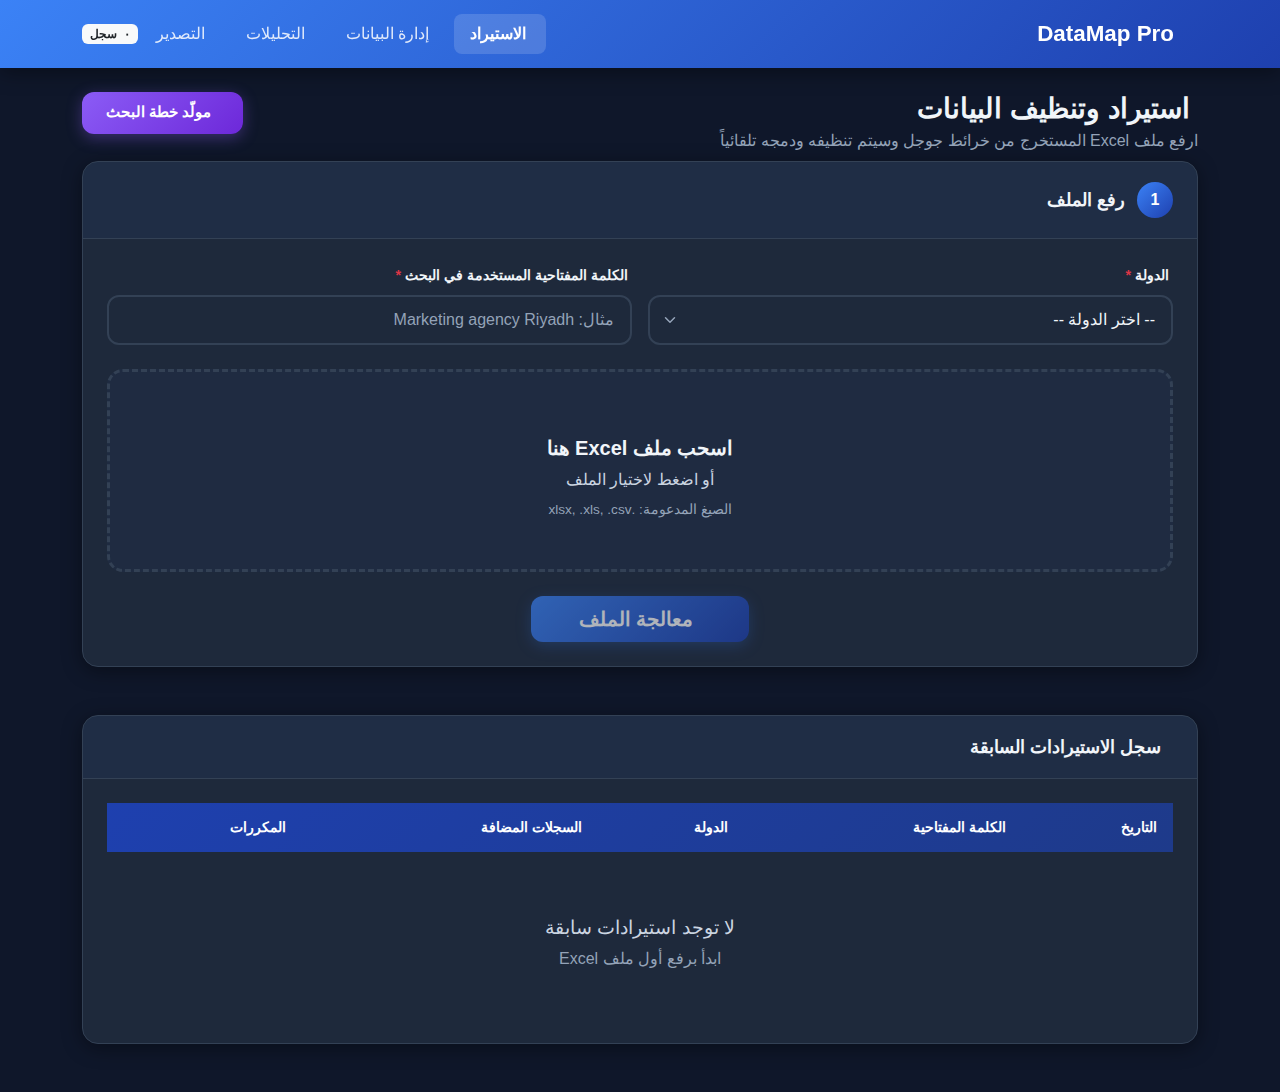
<file: import.html>
<!DOCTYPE html>
<html data-bs-theme="dark" lang="ar" data-bss-forced-theme="dark" dir="rtl">

<head>
    <meta charset="utf-8">
    <meta name="viewport" content="width=device-width, initial-scale=1.0, shrink-to-fit=no">
    <title>استيراد البيانات - DataMap Pro</title>
    <link rel="canonical" href="https://ai8v.com/import.html">
    <meta property="og:url" content="https://ai8v.com/import.html">
    <meta name="twitter:description" content="DataMap Pro أداة ويب تعمل بالكامل في المتصفح (صفر Backend) لتنظيف ودمج وتحليل وتصدير بيانات خرائط جوجل">
    <meta name="twitter:card" content="summary_large_image">
    <meta http-equiv="Content-Security-Policy" content="default-src 'self'; script-src 'self' 'unsafe-inline'; style-src 'self' 'unsafe-inline' https://fonts.googleapis.com https://cdn.jsdelivr.net; font-src 'self' https://fonts.gstatic.com https://cdn.jsdelivr.net; img-src 'self' https: data:; connect-src 'self' https://nominatim.openstreetmap.org;">
    <meta name="theme-color" content="#0f172a">
    <meta property="og:type" content="website">
    <meta name="twitter:title" content="DataMap Pro">
    <meta property="og:image" content="https://ai8v.com/assets/img/DataMap.png">
    <meta name="description" content="استيراد وتنظيف بيانات خرائط جوجل - DataMap Pro">
    <link rel="apple-touch-icon" type="image/png" sizes="180x180" href="assets/img/fav180.png">
    <link rel="icon" type="image/png" sizes="16x16" href="assets/img/fav16.png">
    <link rel="icon" type="image/png" sizes="16x16" href="assets/img/fav16D.png" media="(prefers-color-scheme: dark)">
    <link rel="icon" type="image/png" sizes="32x32" href="assets/img/fav32.png">
    <link rel="icon" type="image/png" sizes="32x32" href="assets/img/fav32D.png" media="(prefers-color-scheme: dark)">
    <link rel="icon" type="image/png" sizes="180x180" href="assets/img/fav180.png">
    <link rel="icon" type="image/png" sizes="192x192" href="assets/img/icon-192.png">
    <link rel="icon" type="image/png" sizes="512x512" href="assets/img/icon-512.png">
    <link rel="stylesheet" href="assets/bootstrap/css/bootstrap.min.css">
    <link rel="manifest" href="manifest.json" crossorigin="use-credentials">
    <link rel="stylesheet" href="https://fonts.googleapis.com/css?family=Cairo:400,600,800&amp;display=swap">
    <link rel="stylesheet" href="assets/css/common.css">
    <link rel="stylesheet" href="https://cdn.jsdelivr.net/npm/bootstrap-icons@1.13.1/font/bootstrap-icons.min.css">
    <link rel="stylesheet" href="assets/css/import.css">
</head>

<body>    <a href="#mainContent" class="skip-link">تخطي إلى المحتوى الرئيسي</a>

    <div class="loading-overlay d-none" id="loadingOverlay" role="status" aria-live="polite" aria-label="جاري معالجة البيانات">
        <div class="text-center">
            <div class="spinner-custom" aria-hidden="true"></div>
            <p class="loading-text" id="loadingText">جاري معالجة البيانات...</p>
            <div class="loading-progress-container d-none" id="progressContainer">
                <div class="loading-progress-bar">
                    <div class="loading-progress-fill" id="progressFill"></div>
                </div>
                <p class="loading-progress-text" id="progressText"></p>
            </div>
        </div>
    </div>

    <div class="toast-container" id="toastContainer" role="region" aria-label="الإشعارات" aria-live="polite"></div>

    <header>
        <nav class="navbar navbar-expand-lg navbar-dark sticky-top" aria-label="التنقل الرئيسي">
            <div class="container">
                <a class="navbar-brand" href="index.html">
                    <i class="bi bi-database-gear ms-2" aria-hidden="true"></i>
                    DataMap Pro
                </a>
                <button class="navbar-toggler" type="button" data-bs-toggle="collapse" data-bs-target="#navbarNav" aria-controls="navbarNav" aria-expanded="false" aria-label="تبديل القائمة">
                    <span class="navbar-toggler-icon"></span>
                </button>
                <div class="collapse navbar-collapse" id="navbarNav">
                    <ul class="navbar-nav me-auto">
                        <li class="nav-item">
                            <a class="nav-link active" href="import.html" aria-current="page">
                                <i class="bi bi-cloud-upload ms-1" aria-hidden="true"></i> الاستيراد
                            </a>
                        </li>
                        <li class="nav-item">
                            <a class="nav-link" href="index.html">
                                <i class="bi bi-table ms-1" aria-hidden="true"></i> إدارة البيانات
                            </a>
                        </li>
                        <li class="nav-item">
                            <a class="nav-link" href="analytics.html">
                                <i class="bi bi-graph-up ms-1" aria-hidden="true"></i> التحليلات
                            </a>
                        </li>
                        <li class="nav-item">
                            <a class="nav-link" href="export.html">
                                <i class="bi bi-download ms-1" aria-hidden="true"></i> التصدير
                            </a>
                        </li>
                    </ul>
                    <div class="d-flex align-items-center gap-3">
                        <span class="badge bg-light text-dark" id="navRecordCount" aria-label="إجمالي السجلات">
                            <i class="bi bi-archive ms-1" aria-hidden="true"></i>
                            <span id="navTotalRecords">0</span> سجل
                        </span>
                    </div>
                </div>
            </div>
        </nav>
    </header>

    <main class="container py-4" id="mainContent">
<div class="d-flex justify-content-between align-items-start flex-wrap gap-3 mb-2">
    <div>
        <h1 class="page-title">
            <i class="bi bi-cloud-upload ms-2" aria-hidden="true"></i> استيراد وتنظيف البيانات
        </h1>
        <p class="page-subtitle mb-0">ارفع ملف Excel المستخرج من خرائط جوجل وسيتم تنظيفه ودمجه تلقائياً</p>
    </div>
    <button class="btn btn-prompt-builder" type="button" data-bs-toggle="modal" data-bs-target="#promptBuilderModal">
        <i class="bi bi-stars ms-2" aria-hidden="true"></i> مولّد خطة البحث
    </button>
</div>

        <section aria-labelledby="uploadHeading" class="step-section" id="stepUpload">
            <div class="step-header">
                <span class="step-number">1</span>
                <h2 id="uploadHeading" class="step-title">رفع الملف</h2>
            </div>
            <div class="step-content">
                <div class="row g-3 mb-4">
                    <div class="col-md-6">
                        <label class="form-label fw-bold" for="countrySelect">
                            <i class="bi bi-globe-americas ms-1" aria-hidden="true"></i>
                            الدولة <span class="text-danger" aria-label="مطلوب">*</span>
                        </label>
                        <select class="form-select" id="countrySelect" required aria-required="true">
                            <option value="">-- اختر الدولة --</option>
                            <option value="SA">السعودية</option>
                            <option value="EG">مصر</option>
                            <option value="AE">الإمارات</option>
                            <option value="KW">الكويت</option>
                            <option value="BH">البحرين</option>
                            <option value="OM">عُمان</option>
                            <option value="QA">قطر</option>
                            <option value="JO">الأردن</option>
                            <option value="IQ">العراق</option>
                            <option value="MA">المغرب</option>
                            <option value="TN">تونس</option>
                            <option value="LY">ليبيا</option>
                            <option value="DZ">الجزائر</option>
                            <option value="TR">تركيا</option>
                            <option value="OTHER">أخرى</option>
                        </select>
                    </div>
                    <div class="col-md-6">
                        <label class="form-label fw-bold" for="keywordInput">
                            <i class="bi bi-key ms-1" aria-hidden="true"></i>
                            الكلمة المفتاحية المستخدمة في البحث <span class="text-danger" aria-label="مطلوب">*</span>
                        </label>
                        <input type="text" class="form-control" id="keywordInput" placeholder="مثال: Marketing agency Riyadh" required aria-required="true">
                    </div>
                </div>
                <div class="drop-zone" id="dropZone" role="button" tabindex="0" aria-label="اضغط أو اسحب ملف Excel هنا لرفعه">
                    <div class="drop-zone-content">
                        <i class="bi bi-file-earmark-excel drop-zone-icon" aria-hidden="true"></i>
                        <h3 class="drop-zone-title">اسحب ملف Excel هنا</h3>
                        <p class="drop-zone-text">أو اضغط لاختيار الملف</p>
                        <p class="drop-zone-formats">الصيغ المدعومة: .xlsx, .xls, .csv</p>
                    </div>
                    <input type="file" id="fileInput" class="d-none" accept=".xlsx,.xls,.csv,application/vnd.openxmlformats-officedocument.spreadsheetml.sheet,application/vnd.ms-excel,text/csv">
                </div>
                <div class="file-info d-none" id="fileInfo">
                    <div class="d-flex align-items-center justify-content-between">
                        <div class="d-flex align-items-center">
                            <i class="bi bi-file-earmark-check text-success fs-3 ms-3" aria-hidden="true"></i>
                            <div>
                                <p class="file-name mb-0" id="fileName"></p>
                                <small class="file-size text-muted" id="fileSize"></small>
                            </div>
                        </div>
                        <button class="btn btn-outline-danger btn-sm" onclick="removeFile()" aria-label="إزالة الملف">
                            <i class="bi bi-x-lg" aria-hidden="true"></i>
                        </button>
                    </div>
                </div>
                <div class="text-center mt-4">
                    <button class="btn btn-primary btn-lg px-5" id="btnProcess" onclick="processFile()" disabled>
                        <i class="bi bi-gear ms-2" aria-hidden="true"></i> معالجة الملف
                    </button>
                </div>
            </div>
        </section>

        <section aria-labelledby="summaryHeading" class="step-section d-none" id="stepSummary">
            <div class="step-header">
                <span class="step-number">2</span>
                <h2 id="summaryHeading" class="step-title">ملخص الاستيراد</h2>
            </div>
            <div class="step-content">
                <div class="row g-3" id="summaryCards">
                    <div class="col-lg-3 col-md-6">
                        <article class="summary-card">
                            <div class="d-flex align-items-center">
                                <div class="summary-icon blue" aria-hidden="true"><i class="bi bi-file-earmark-text"></i></div>
                                <div class="me-3">
                                    <p class="summary-value" id="summaryTotal">0</p>
                                    <p class="summary-label">إجمالي السجلات</p>
                                </div>
                            </div>
                        </article>
                    </div>
                    <div class="col-lg-3 col-md-6">
                        <article class="summary-card">
                            <div class="d-flex align-items-center">
                                <div class="summary-icon green" aria-hidden="true"><i class="bi bi-plus-circle"></i></div>
                                <div class="me-3">
                                    <p class="summary-value" id="summaryNew">0</p>
                                    <p class="summary-label">سجلات جديدة</p>
                                </div>
                            </div>
                        </article>
                    </div>
                    <div class="col-lg-3 col-md-6">
                        <article class="summary-card">
                            <div class="d-flex align-items-center">
                                <div class="summary-icon orange" aria-hidden="true"><i class="bi bi-copy"></i></div>
                                <div class="me-3">
                                    <p class="summary-value" id="summaryDuplicates">0</p>
                                    <p class="summary-label">سجلات مكررة</p>
                                </div>
                            </div>
                        </article>
                    </div>
                    <div class="col-lg-3 col-md-6">
                        <article class="summary-card">
                            <div class="d-flex align-items-center">
                                <div class="summary-icon purple" aria-hidden="true"><i class="bi bi-tags"></i></div>
                                <div class="me-3">
                                    <p class="summary-value" id="summaryCategories">0</p>
                                    <p class="summary-label">تصنيفات مختلفة</p>
                                </div>
                            </div>
                        </article>
                    </div>
                </div>
            </div>
        </section>

        <section aria-labelledby="duplicatesHeading" class="step-section d-none" id="stepDuplicates">
            <div class="step-header">
                <span class="step-number">3</span>
                <h2 id="duplicatesHeading" class="step-title">
                    السجلات المكررة
                    <span class="badge bg-warning text-dark ms-2" id="duplicatesBadge">0</span>
                </h2>
            </div>
            <div class="step-content">
                <div class="alert alert-warning d-flex align-items-center" role="alert">
                    <i class="bi bi-exclamation-triangle-fill ms-3 fs-4" aria-hidden="true"></i>
                    <div>تم اكتشاف سجلات مكررة موجودة مسبقاً في قاعدة البيانات. اختر كيف تريد التعامل معها.</div>
                </div>
                <div class="d-flex flex-wrap gap-2 mb-4" role="group" aria-label="خيارات التعامل مع المكررات">
                    <button class="btn btn-outline-danger" id="btnSkipAll" onclick="handleDuplicates('skip')">
                        <i class="bi bi-skip-forward ms-1" aria-hidden="true"></i> تخطي كل المكررات
                    </button>
                    <button class="btn btn-outline-warning" id="btnAddAll" onclick="handleDuplicates('addMarked')">
                        <i class="bi bi-plus-circle ms-1" aria-hidden="true"></i> إضافة الكل مع علامة مكرر
                    </button>
                    <button class="btn btn-outline-primary active" id="btnManual" onclick="handleDuplicates('manual')">
                        <i class="bi bi-hand-index ms-1" aria-hidden="true"></i> اختيار يدوي
                    </button>
                </div>
                <div id="duplicatesTableWrapper">
                    <p class="text-muted mb-3">
                        <i class="bi bi-info-circle ms-1" aria-hidden="true"></i> اضغط على السجل لتحديده أو إلغاء تحديده
                    </p>
                    <div class="table-responsive">
                        <table class="table table-hover" id="duplicatesTable" aria-label="جدول السجلات المكررة">
                            <thead>
                                <tr>
                                    <th scope="col">الاسم</th>
                                    <th scope="col">المدينة</th>
                                    <th scope="col">الهاتف</th>
                                    <th scope="col">التصنيف</th>
                                    <th scope="col">مكرر مع</th>
                                    <th scope="col" style="width: 60px;">الحالة</th>
                                </tr>
                            </thead>
                            <tbody id="duplicatesBody"></tbody>
                        </table>
                    </div>
                </div>
            </div>
        </section>

        <section aria-labelledby="categoriesHeading" class="step-section d-none" id="stepCategories">
            <div class="step-header">
                <span class="step-number" id="categoriesStepNum">4</span>
                <h2 id="categoriesHeading" class="step-title">مراجعة التصنيفات</h2>
            </div>
            <div class="step-content">
                <p class="text-muted mb-3">راجع التصنيفات الموجودة في الملف واحتفظ بالمناسب منها. التصنيفات غير المرتبطة بهدف البحث يمكنك استبعادها.</p>
                <div class="d-flex flex-wrap gap-2 mb-4" role="group" aria-label="إجراءات التصنيفات">
                    <button class="btn btn-outline-success btn-sm" onclick="selectAllCategories(true)">
                        <i class="bi bi-check-all ms-1" aria-hidden="true"></i> احتفاظ بالكل
                    </button>
                    <button class="btn btn-outline-secondary btn-sm" onclick="invertCategorySelection()">
                        <i class="bi bi-arrow-repeat ms-1" aria-hidden="true"></i> عكس الاختيار
                    </button>
                </div>
                <div class="categories-grid" id="categoriesGrid" role="group" aria-label="التصنيفات المتاحة للمراجعة"></div>
                <div class="alert alert-warning d-flex align-items-center mt-3 d-none" id="categoryExclusionWarning" role="alert">
                    <i class="bi bi-exclamation-triangle-fill ms-3 fs-4" aria-hidden="true"></i>
                    <div>
                        <strong>تنبيه:</strong> تم استبعاد عدد كبير من السجلات.
                        سيتم إضافة <strong id="categoryWarningCount">0</strong> سجل فقط من أصل <strong id="categoryWarningTotal">0</strong>
                        (<strong id="categoryWarningPercent">0</strong>%).
                    </div>
                </div>
                <div class="prompt2-section mt-4" id="prompt2Section">
    <div class="prompt2-header">
        <div>
            <h4 class="prompt2-title">
                <i class="bi bi-robot ms-2" aria-hidden="true"></i> مساعد تحليل التصنيفات بالذكاء الاصطناعي
            </h4>
            <p class="prompt2-desc">احصل على توصية ذكية لأي التصنيفات تُبقيها وأيها تستبعدها بناءً على تخصصك</p>
        </div>
        <button class="btn btn-prompt-generate btn-sm" type="button" id="btnGeneratePrompt2" onclick="generateCategoryAnalysisPrompt()">
            <i class="bi bi-magic ms-2" aria-hidden="true"></i> توليد Prompt التحليل
        </button>
    </div>

    <div class="prompt-output-wrapper d-none mt-3" id="prompt2OutputWrapper">
        <div class="prompt-output-header">
            <span class="prompt-output-label"><i class="bi bi-file-text ms-1" aria-hidden="true"></i> Prompt تحليل التصنيفات</span>
            <div class="d-flex gap-2">
                <button class="btn btn-sm btn-outline-light" type="button" onclick="togglePromptPreview('prompt2')">
                    <i class="bi bi-eye ms-1" aria-hidden="true" id="prompt2ToggleIcon"></i>
                    <span id="prompt2ToggleText">إظهار</span>
                </button>
                <button class="btn btn-sm btn-prompt-copy" type="button" onclick="copyPromptToClipboard('prompt2')">
                    <i class="bi bi-clipboard ms-1" aria-hidden="true"></i> نسخ
                </button>
            </div>
        </div>
        <div class="prompt-output-body d-none" id="prompt2Preview">
            <pre class="prompt-output-text" id="prompt2Text"></pre>
        </div>
        <div class="prompt-copy-success d-none" id="prompt2CopySuccess">
            <i class="bi bi-check-circle-fill ms-1" aria-hidden="true"></i> تم النسخ بنجاح
        </div>
    </div>
</div>
            </div>
        </section>

        <section aria-labelledby="citiesHeading" class="step-section d-none" id="stepCities">
            <div class="step-header">
                <span class="step-number" id="citiesStepNum">5</span>
                <h2 id="citiesHeading" class="step-title">المدن المكتشفة</h2>
            </div>
            <div class="step-content">
                <div class="cities-summary" id="citiesSummary" role="list" aria-label="ملخص المدن المكتشفة"></div>
                <div class="alert alert-info d-none mt-3" id="unknownCitiesAlert" role="alert">
                    <i class="bi bi-info-circle-fill ms-2" aria-hidden="true"></i>
                    <span id="unknownCitiesCount">0</span> سجل لم يتم تحديد مدينته. يمكنك تعديلها لاحقاً من صفحة إدارة البيانات.
                </div>
            </div>
        </section>

        <section aria-labelledby="confirmHeading" class="step-section d-none" id="stepConfirm">
            <div class="step-header">
                <span class="step-number" id="confirmStepNum">6</span>
                <h2 id="confirmHeading" class="step-title">التأكيد النهائي</h2>
            </div>
            <div class="step-content">
                <div class="confirm-box">
                    <div class="confirm-summary">
                        <div class="confirm-item">
                            <i class="bi bi-plus-circle-fill text-success" aria-hidden="true"></i>
                            <span>سيتم إضافة <strong id="confirmNewCount">0</strong> سجل جديد</span>
                        </div>
                        <div class="confirm-item">
                            <i class="bi bi-geo-alt-fill text-info" aria-hidden="true"></i>
                            <span>في <strong id="confirmCityCount">0</strong> مدينة</span>
                        </div>
                        <div class="confirm-item">
                            <i class="bi bi-tags-fill text-purple" aria-hidden="true"></i>
                            <span>ضمن <strong id="confirmCategoryCount">0</strong> تصنيف</span>
                        </div>
                        <div class="confirm-item">
                            <i class="bi bi-key-fill text-warning" aria-hidden="true"></i>
                            <span>بكلمة مفتاحية: <strong id="confirmKeyword"></strong></span>
                        </div>
                    </div>
                    <div class="text-center mt-4">
                        <button class="btn btn-success btn-lg px-5" id="btnConfirmImport" onclick="confirmImport()">
                            <i class="bi bi-check-circle ms-2" aria-hidden="true"></i> إضافة السجلات النظيفة إلى قاعدة البيانات
                        </button>
                    </div>
                </div>
            </div>
        </section>

        <section aria-labelledby="historyHeading" class="step-section mt-5">
            <div class="step-header">
                <i class="bi bi-clock-history fs-4" aria-hidden="true"></i>
                <h2 id="historyHeading" class="step-title">سجل الاستيرادات السابقة</h2>
            </div>
            <div class="step-content">
                <div class="table-responsive">
                    <table class="table table-hover" id="historyTable" aria-label="سجل الاستيرادات السابقة">
                        <thead>
                            <tr>
                                <th scope="col">التاريخ</th>
                                <th scope="col">الكلمة المفتاحية</th>
                                <th scope="col">الدولة</th>
                                <th scope="col">السجلات المضافة</th>
                                <th scope="col">المكررات</th>
                            </tr>
                        </thead>
                        <tbody id="historyBody"></tbody>
                    </table>
                </div>
                <div class="empty-state d-none" id="historyEmpty">
                    <i class="bi bi-inbox" aria-hidden="true"></i>
                    <h3>لا توجد استيرادات سابقة</h3>
                    <p>ابدأ برفع أول ملف Excel</p>
                </div>
            </div>
        </section>
    </main>
    <div class="modal fade" id="promptBuilderModal" tabindex="-1" aria-labelledby="promptBuilderModalTitle" aria-hidden="true">
    <div class="modal-dialog modal-lg modal-dialog-centered modal-dialog-scrollable">
        <div class="modal-content">
            <div class="modal-header bg-prompt-builder">
                <h2 class="modal-title h5" id="promptBuilderModalTitle">
                    <i class="bi bi-stars ms-1" aria-hidden="true"></i> مولّد خطة البحث
                </h2>
                <button type="button" class="btn-close btn-close-white order-first" data-bs-dismiss="modal" aria-label="إغلاق"></button>
            </div>
            <div class="modal-body">
                <p class="text-muted mb-3">أدخل وصف نشاطك والجمهور المستهدف والدولة، وسيتم توليد Prompt جاهز تنسخه لأي نموذج ذكاء اصطناعي (ChatGPT, Gemini, Claude…) للحصول على خطة بحث كاملة بالكلمات المفتاحية.</p>

                <div class="mb-3">
                    <label class="form-label fw-bold" for="promptBusinessDesc">
                        <i class="bi bi-briefcase ms-1" aria-hidden="true"></i>
                        وصف النشاط أو المشروع <span class="text-danger" aria-label="مطلوب">*</span>
                    </label>
                    <textarea class="form-control" id="promptBusinessDesc" rows="3" placeholder="مثال: منصة صحية رقمية لمرضى السكر والضغط والسمنة — أو: شركة توريد مواد غذائية للمطاعم" required></textarea>
                </div>

                <div class="mb-3">
                    <label class="form-label fw-bold" for="promptTargetAudience">
                        <i class="bi bi-people ms-1" aria-hidden="true"></i>
                        الجمهور المستهدف <span class="text-danger" aria-label="مطلوب">*</span>
                    </label>
                    <textarea class="form-control" id="promptTargetAudience" rows="2" placeholder="مثال: أطباء، عيادات، مستشفيات، صيدليات — أو: مطاعم، كافيهات، فنادق" required></textarea>
                </div>

                <div class="mb-3">
                    <label class="form-label fw-bold" for="promptCountrySelect">
                        <i class="bi bi-globe-americas ms-1" aria-hidden="true"></i>
                        الدولة <span class="text-danger" aria-label="مطلوب">*</span>
                    </label>
                    <select class="form-select" id="promptCountrySelect" required>
                        <option value="">-- اختر الدولة --</option>
                        <option value="SA">السعودية</option>
                        <option value="EG">مصر</option>
                        <option value="AE">الإمارات</option>
                        <option value="KW">الكويت</option>
                        <option value="BH">البحرين</option>
                        <option value="OM">عُمان</option>
                        <option value="QA">قطر</option>
                        <option value="JO">الأردن</option>
                        <option value="IQ">العراق</option>
                        <option value="MA">المغرب</option>
                        <option value="TN">تونس</option>
                        <option value="LY">ليبيا</option>
                        <option value="DZ">الجزائر</option>
                        <option value="TR">تركيا</option>
                    </select>
                </div>

                <div class="text-center">
                    <button class="btn btn-prompt-generate btn-lg px-5" id="btnGeneratePrompt1" type="button" onclick="generateSearchPlanPrompt()" disabled>
                        <i class="bi bi-magic ms-2" aria-hidden="true"></i> الخطوة التالية
                    </button>
                </div>

                <div class="prompt-output-wrapper d-none mt-4" id="prompt1OutputWrapper">
                    <div class="prompt-output-header">
                        <span class="prompt-output-label"><i class="bi bi-file-text ms-1" aria-hidden="true"></i> الـ Prompt الجاهز</span>
                        <div class="d-flex gap-2">
                            <button class="btn btn-sm btn-outline-light" type="button" onclick="togglePromptPreview('prompt1')">
                                <i class="bi bi-eye ms-1" aria-hidden="true" id="prompt1ToggleIcon"></i>
                                <span id="prompt1ToggleText">إظهار</span>
                            </button>
                            <button class="btn btn-sm btn-prompt-copy" type="button" onclick="copyPromptToClipboard('prompt1')">
                                <i class="bi bi-clipboard ms-1" aria-hidden="true"></i> نسخ
                            </button>
                        </div>
                    </div>
                    <div class="prompt-output-body d-none" id="prompt1Preview">
                        <pre class="prompt-output-text" id="prompt1Text"></pre>
                    </div>
                    <div class="prompt-copy-success d-none" id="prompt1CopySuccess">
                        <i class="bi bi-check-circle-fill ms-1" aria-hidden="true"></i> تم النسخ بنجاح
                    </div>
                </div>
            </div>
        </div>
    </div>
</div>
<div class="modal fade" id="leaveImportModal" tabindex="-1" aria-labelledby="leaveImportModalTitle" aria-hidden="true">
    <div class="modal-dialog modal-dialog-centered">
        <div class="modal-content">
            <div class="modal-header bg-warning text-dark">
                <h2 class="modal-title h5" id="leaveImportModalTitle">
                    <i class="bi bi-exclamation-triangle-fill ms-1" aria-hidden="true"></i> بيانات غير محفوظة
                </h2>
                <button type="button" class="btn-close order-first" data-bs-dismiss="modal" aria-label="إغلاق"></button>
            </div>
            <div class="modal-body text-center py-4">
                <i class="bi bi-box-arrow-right text-warning" style="font-size: 4rem;" aria-hidden="true"></i>
                <h3 class="mt-3 h5">لديك عملية استيراد لم تكتمل</h3>
                <p class="text-muted">إذا غادرت الآن ستفقد كل البيانات التي تمت معالجتها ولم تُحفظ بعد.</p>
            </div>
            <div class="modal-footer justify-content-center">
                <button type="button" class="btn btn-secondary px-4" data-bs-dismiss="modal">
                    <i class="bi bi-arrow-right ms-1" aria-hidden="true"></i> البقاء والمتابعة
                </button>
                <button type="button" class="btn btn-warning px-4" id="btnConfirmLeave">
                    <i class="bi bi-box-arrow-right ms-1" aria-hidden="true"></i> مغادرة
                </button>
            </div>
        </div>
    </div>

</div>
    <script src="assets/bootstrap/js/bootstrap.min.js"></script>
    <script src="assets/js/sw-register.js"></script>
    <script src="assets/js/utils.js"></script>
    <script src="assets/js/db.js"></script>
    <script src="assets/js/cities.js"></script>
    <script src="assets/js/xlsx.full.min.js"></script>
    <script src="assets/js/import.js"></script>
</body>

</html>
</file>
<file: assets/css/common.css>
:root {
  --primary: #3b82f6;
  --primary-hover: #2563eb;
  --primary-light: #93c5fd;
  --primary-dark: #1e40af;
  --secondary: #1e40af;
  --success: #10b981;
  --success-light: #065f46;
  --success-bright: #6ee7b7;
  --warning: #f59e0b;
  --warning-light: #78350f;
  --warning-bright: #fcd34d;
  --danger: #ef4444;
  --danger-light: #7f1d1d;
  --danger-bright: #fca5a5;
  --info: #22d3ee;
  --purple: #8b5cf6;
  --purple-light: #7c3aed;
  --gold: #f59e0b;
  --teal: #14b8a6;
  --bg-body: #0f172a;
  --bg-card: #1e293b;
  --bg-card-hover: #273549;
  --bg-input: #1e293b;
  --bg-tertiary: #334155;
  --bg-table-header: linear-gradient(135deg, #1e40af, #1e3a8a);
  --bg-table-row-hover: #273549;
  --text-primary: #f1f5f9;
  --text-secondary: #cbd5e1;
  --text-muted: #94a3b8;
  --text-inverse: #0f172a;
  --border: #334155;
  --border-light: #475569;
  --shadow-sm: 0 2px 8px rgba(0, 0, 0, 0.3);
  --shadow-md: 0 4px 20px rgba(0, 0, 0, 0.4);
  --shadow-lg: 0 8px 30px rgba(0, 0, 0, 0.5);
  --radius-sm: 8px;
  --radius-md: 12px;
  --radius-lg: 16px;
  --radius-xl: 20px;
  --radius-full: 9999px;
  --transition: 0.3s ease;
}

* {
  font-family: 'Cairo', sans-serif;
}

body {
  background: var(--bg-body);
  min-height: 100vh;
  color: var(--text-primary);
}

.visually-hidden {
  position: absolute !important;
  width: 1px !important;
  height: 1px !important;
  padding: 0 !important;
  margin: -1px !important;
  overflow: hidden !important;
  clip: rect(0, 0, 0, 0) !important;
  white-space: nowrap !important;
  border: 0 !important;
}

.skip-link {
  position: absolute;
  top: -50px;
  left: 0;
  background: var(--primary);
  color: #fff;
  padding: 10px 20px;
  z-index: 10000;
  text-decoration: none;
  border-radius: 0 0 var(--radius-sm) 0;
  font-weight: 600;
  transition: top var(--transition);
}

.skip-link:focus {
  top: 0;
  color: #fff;
}

:focus-visible {
  outline: 3px solid var(--primary-light);
  outline-offset: 2px;
}

.btn:focus-visible, .form-control:focus-visible, .form-select:focus-visible {
  outline: 3px solid var(--primary-light);
  outline-offset: 2px;
  box-shadow: none;
}

@media (prefers-reduced-motion: reduce) {
  *, *::before, *::after {
    animation-duration: 0.01ms !important;
    animation-iteration-count: 1 !important;
    transition-duration: 0.01ms !important;
  }
}

.navbar {
  background: linear-gradient(135deg, var(--primary), var(--secondary));
  box-shadow: var(--shadow-md);
  padding: 0.75rem 0;
}

.navbar-brand {
  font-weight: 700;
  font-size: 1.4rem;
  color: #fff !important;
  display: flex;
  align-items: center;
}

.navbar-dark .navbar-nav .nav-link {
  color: rgba(255, 255, 255, 0.85);
  border-radius: var(--radius-sm);
  padding: 0.5rem 1rem;
  margin: 0 0.15rem;
  transition: all var(--transition);
}

.navbar-dark .navbar-nav .nav-link:hover {
  color: #fff;
  background: rgba(255, 255, 255, 0.1);
}

.navbar-dark .navbar-nav .nav-link.active {
  color: #fff;
  background: rgba(255, 255, 255, 0.15);
  font-weight: 600;
}

.loading-overlay {
  position: fixed;
  inset: 0;
  background: rgba(15, 23, 42, 0.95);
  display: flex;
  align-items: center;
  justify-content: center;
  z-index: 9999;
}

.loading-text {
  color: var(--text-secondary);
  margin-top: 1rem;
  font-size: 1.1rem;
}

.spinner-custom {
  width: 60px;
  height: 60px;
  border: 4px solid var(--border);
  border-top-color: var(--primary);
  border-radius: 50%;
  animation: spin 1s linear infinite;
}

@keyframes spin {
  to {
    transform: rotate(360deg);
  }
}

.loading-progress-container {
  width: 280px;
  margin: 1rem auto 0;
}

.loading-progress-bar {
  width: 100%;
  height: 8px;
  background: var(--bg-tertiary);
  border-radius: var(--radius-full);
  overflow: hidden;
  border: 1px solid var(--border);
}

.loading-progress-fill {
  height: 100%;
  background: linear-gradient(135deg, var(--primary), var(--success));
  border-radius: var(--radius-full);
  width: 0%;
  transition: width 0.3s ease;
}

.loading-progress-text {
  color: var(--text-muted);
  font-size: 0.85rem;
  margin-top: 0.5rem;
  text-align: center;
}

.page-title {
  font-size: 1.75rem;
  font-weight: 700;
  color: var(--text-primary);
  margin-bottom: 0.25rem;
  display: flex;
  align-items: center;
}

.page-subtitle {
  color: var(--text-muted);
  font-size: 1rem;
  margin-bottom: 2rem;
}

.summary-card, .stat-card {
  background: var(--bg-card);
  border-radius: var(--radius-lg);
  padding: 1.25rem;
  box-shadow: var(--shadow-md);
  border: 1px solid var(--border);
  position: relative;
  overflow: hidden;
  transition: all var(--transition);
}

.summary-card::before, .stat-card::before {
  content: '';
  position: absolute;
  top: 0;
  right: 0;
  width: 80px;
  height: 80px;
  background: linear-gradient(135deg, rgba(59, 130, 246, 0.12), transparent);
  border-radius: 0 0 0 100%;
}

.summary-card:hover, .stat-card:hover {
  transform: translateY(-3px);
  box-shadow: var(--shadow-lg);
  border-color: var(--primary);
}

.summary-icon, .stat-icon {
  width: 50px;
  height: 50px;
  border-radius: var(--radius-md);
  display: flex;
  align-items: center;
  justify-content: center;
  font-size: 1.25rem;
  color: #fff;
  flex-shrink: 0;
}

.summary-icon.blue, .stat-icon.blue {
  background: linear-gradient(135deg, #3b82f6, #2563eb);
  box-shadow: 0 4px 15px rgba(59, 130, 246, 0.35);
}

.summary-icon.green, .stat-icon.green {
  background: linear-gradient(135deg, #10b981, #059669);
  box-shadow: 0 4px 15px rgba(16, 185, 129, 0.35);
}

.summary-icon.orange, .stat-icon.orange {
  background: linear-gradient(135deg, #f59e0b, #d97706);
  box-shadow: 0 4px 15px rgba(245, 158, 11, 0.35);
}

.summary-icon.purple, .stat-icon.purple {
  background: linear-gradient(135deg, #8b5cf6, #7c3aed);
  box-shadow: 0 4px 15px rgba(139, 92, 246, 0.35);
}

.stat-icon.gold {
  background: linear-gradient(135deg, #f59e0b, #d97706);
  box-shadow: 0 4px 15px rgba(245, 158, 11, 0.35);
}

.stat-icon.teal {
  background: linear-gradient(135deg, #14b8a6, #0d9488);
  box-shadow: 0 4px 15px rgba(20, 184, 166, 0.35);
}

.summary-value, .stat-value {
  font-size: 1.75rem;
  font-weight: 700;
  color: var(--text-primary);
  margin-bottom: 0;
  line-height: 1.2;
}

.summary-label, .stat-label {
  color: var(--text-muted);
  font-size: 0.85rem;
  margin-bottom: 0;
}

.stat-card {
  text-align: center;
  padding: 1.25rem 0.75rem;
}

.stat-card .stat-icon {
  margin: 0 auto 0.75rem;
}

.form-control, .form-select {
  border-radius: var(--radius-md);
  border: 2px solid var(--border);
  padding: 0.7rem 1rem;
  background-color: var(--bg-input);
  color: var(--text-primary);
  transition: all var(--transition);
}

.form-control::placeholder {
  color: var(--text-muted);
}

.form-control:focus, .form-select:focus {
  border-color: var(--primary);
  box-shadow: 0 0 0 4px rgba(59, 130, 246, 0.15);
  background-color: var(--bg-input);
  color: var(--text-primary);
}

.form-select {
  background-image: url("data:image/svg+xml,%3csvg xmlns='http://www.w3.org/2000/svg' viewBox='0 0 16 16'%3e%3cpath fill='none' stroke='%2394a3b8' stroke-linecap='round' stroke-linejoin='round' stroke-width='2' d='m2 5 6 6 6-6'/%3e%3c/svg%3e");
  background-position: left 0.75rem center;
  padding-left: 2.5rem;
  padding-right: 1rem;
}

.form-select option {
  background-color: var(--bg-input);
  color: var(--text-primary);
}

.form-label {
  color: var(--text-primary);
  font-weight: 500;
  font-size: 0.9rem;
}

.form-check-input {
  background-color: var(--bg-tertiary);
  border-color: var(--border-light);
}

.form-check-input:checked {
  background-color: var(--primary);
  border-color: var(--primary);
}

.btn-primary {
  background: linear-gradient(135deg, var(--primary), var(--secondary));
  border: none;
  box-shadow: 0 4px 15px rgba(59, 130, 246, 0.3);
  border-radius: var(--radius-md);
  font-weight: 600;
  transition: all var(--transition);
}

.btn-primary:hover {
  background: linear-gradient(135deg, var(--primary-hover), var(--secondary));
  box-shadow: 0 6px 20px rgba(59, 130, 246, 0.4);
  transform: translateY(-2px);
}

.btn-success {
  background: linear-gradient(135deg, var(--success), #059669);
  border: none;
  box-shadow: 0 4px 15px rgba(16, 185, 129, 0.3);
  border-radius: var(--radius-md);
  font-weight: 600;
}

.btn-success:hover {
  box-shadow: 0 6px 20px rgba(16, 185, 129, 0.4);
  transform: translateY(-2px);
}

.btn-warning {
  background: linear-gradient(135deg, var(--warning), #d97706);
  border: none;
  color: var(--text-inverse);
  border-radius: var(--radius-md);
  font-weight: 600;
}

.btn-danger {
  background: linear-gradient(135deg, var(--danger), #dc2626);
  border: none;
  border-radius: var(--radius-md);
  font-weight: 600;
}

.btn-purple {
  background: linear-gradient(135deg, var(--purple), var(--purple-light));
  border: none;
  color: #fff;
  border-radius: var(--radius-md);
  font-weight: 600;
  box-shadow: 0 4px 15px rgba(139, 92, 246, 0.3);
}

.btn-purple:hover {
  color: #fff;
  box-shadow: 0 6px 20px rgba(139, 92, 246, 0.4);
  transform: translateY(-2px);
}

.btn-secondary {
  background: var(--bg-tertiary);
  border: 1px solid var(--border);
  color: var(--text-primary);
  border-radius: var(--radius-md);
}

.btn-secondary:hover {
  background: var(--border);
  color: var(--text-primary);
}

.btn-outline-primary {
  border: 2px solid var(--primary);
  color: var(--primary-light);
  border-radius: var(--radius-md);
}

.btn-outline-primary:hover {
  background: var(--primary);
  color: #fff;
}

.btn-outline-secondary {
  border: 2px solid var(--border);
  color: var(--text-secondary);
  border-radius: var(--radius-md);
}

.btn-outline-success {
  border: 2px solid var(--success);
  color: var(--success-bright);
  border-radius: var(--radius-md);
}

.btn-outline-danger {
  border: 2px solid var(--danger);
  color: var(--danger-bright);
  border-radius: var(--radius-md);
}

.btn-outline-warning {
  border: 2px solid var(--warning);
  color: var(--warning-bright);
  border-radius: var(--radius-md);
}

.table {
  margin-bottom: 0;
  color: var(--text-primary);
}

.table thead {
  background: var(--bg-table-header);
}

.table thead th {
  color: #fff;
  padding: 0.875rem 1rem;
  font-weight: 600;
  border: none;
  white-space: nowrap;
  font-size: 0.9rem;
}

.table tbody tr {
  border-color: var(--border);
  transition: background-color 0.2s ease;
}

.table tbody tr:hover {
  background-color: var(--bg-table-row-hover);
}

.table tbody td {
  padding: 0.875rem 1rem;
  vertical-align: middle;
  border-color: var(--border);
  color: var(--text-primary);
}

.table > :not(caption) > * > * {
  background-color: transparent;
}

.rating-badge {
  background: linear-gradient(135deg, #fbbf24, #f59e0b);
  color: var(--text-inverse);
  padding: 0.2rem 0.6rem;
  border-radius: var(--radius-full);
  font-weight: 600;
  font-size: 0.8rem;
  display: inline-flex;
  align-items: center;
  gap: 0.2rem;
}

.badge-category, .badge-keyword {
  display: inline-block;
  max-width: 180px;
  padding: 0.3rem 0.75rem;
  border-radius: var(--radius-sm);
  font-weight: 600;
  font-size: 0.78rem;
  line-height: 1.4;
  white-space: nowrap;
  overflow: hidden;
  text-overflow: ellipsis;
  vertical-align: middle;
  letter-spacing: 0.2px;
}

.badge-category {
  background: rgba(99, 102, 241, 0.12);
  color: #a5b4fc;
  border: 1px solid rgba(99, 102, 241, 0.25);
}

.badge-keyword {
  background: rgba(251, 191, 36, 0.1);
  color: var(--warning-bright);
  border: 1px solid rgba(251, 191, 36, 0.25);
}

.badge-category:hover, .badge-keyword:hover {
  max-width: none;
  white-space: normal;
  word-break: break-word;
  position: relative;
  z-index: 2;
}

.modal-content {
  border-radius: var(--radius-xl);
  border: 1px solid var(--border);
  background: var(--bg-card);
  overflow: hidden;
}

.modal-header {
  background: linear-gradient(135deg, var(--primary), var(--secondary));
  color: #fff;
  border: none;
  padding: 1.25rem 1.5rem;
}

.modal-header .btn-close {
  filter: brightness(0) invert(1);
}

.modal-body {
  padding: 1.5rem;
  background: var(--bg-card);
  color: var(--text-primary);
}

.modal-footer {
  background: var(--bg-body);
  border-top: 1px solid var(--border);
  padding: 1rem 1.5rem;
}

.empty-state, .empty-state-page {
  text-align: center;
  padding: 3rem 2rem;
}

.empty-state i, .empty-state-page i {
  font-size: 4rem;
  color: var(--text-muted);
  margin-bottom: 1rem;
  display: block;
  opacity: 0.5;
}

.empty-state h3, .h3, .empty-state-page h3 {
  color: var(--text-secondary);
  font-size: 1.2rem;
  margin-bottom: 0.5rem;
}

.empty-state p, .empty-state-page p {
  color: var(--text-muted);
  margin-bottom: 0;
}

.toast-container {
  position: fixed;
  top: 80px;
  left: 20px;
  z-index: 9999;
}

.toast {
  background: var(--bg-card);
  border: 1px solid var(--border);
  border-radius: var(--radius-md);
  min-width: 300px;
}

.toast-body {
  color: var(--text-primary);
}

.pagination .page-link {
  border-radius: var(--radius-sm);
  margin: 0 3px;
  border: 1px solid var(--border);
  color: var(--text-primary);
  background: var(--bg-card);
  transition: all var(--transition);
}

.pagination .page-link:hover {
  background: var(--bg-tertiary);
  border-color: var(--primary);
  color: var(--text-primary);
}

.pagination .page-item.active .page-link {
  background: var(--primary);
  border-color: var(--primary);
}

.pagination .page-item.disabled .page-link {
  background: var(--bg-card);
  color: var(--text-muted);
  border-color: var(--border);
  opacity: 0.5;
}

.btn-action {
  width: 34px;
  height: 34px;
  border-radius: var(--radius-sm);
  display: inline-flex;
  align-items: center;
  justify-content: center;
  border: none;
  transition: all 0.2s ease;
  font-size: 0.85rem;
}

.btn-action.btn-view {
  background: rgba(59, 130, 246, 0.15);
  color: var(--primary-light);
}

.btn-action.btn-view:hover {
  background: var(--primary);
  color: #fff;
  transform: scale(1.1);
}

.btn-action.btn-edit {
  background: rgba(16, 185, 129, 0.15);
  color: var(--success-bright);
}

.btn-action.btn-edit:hover {
  background: var(--success);
  color: #fff;
  transform: scale(1.1);
}

.btn-action.btn-delete {
  background: rgba(239, 68, 68, 0.15);
  color: var(--danger-bright);
}

.btn-action.btn-delete:hover {
  background: var(--danger);
  color: #fff;
  transform: scale(1.1);
}

.btn-action.btn-map {
  background: rgba(34, 211, 238, 0.15);
  color: var(--info);
}

.btn-action.btn-map:hover {
  background: var(--info);
  color: var(--text-inverse);
  transform: scale(1.1);
}

a {
  color: var(--primary-light);
  transition: color var(--transition);
}

a:hover {
  color: #bfdbfe;
}

.phone-link {
  color: var(--success-bright) !important;
  text-decoration: none;
  display: inline-flex;
  align-items: center;
}

.phone-link:hover {
  color: #a7f3d0 !important;
}

::-webkit-scrollbar {
  width: 8px;
  height: 8px;
}

::-webkit-scrollbar-track {
  background: var(--bg-card);
}

::-webkit-scrollbar-thumb {
  background: var(--border);
  border-radius: 4px;
}

::-webkit-scrollbar-thumb:hover {
  background: var(--border-light);
}

.table-responsive {
  scrollbar-width: thin;
  scrollbar-color: var(--border) var(--bg-card);
}

@media (max-width: 768px) {
  .summary-value, .stat-value {
    font-size: 1.4rem;
  }
}

@media (max-width: 768px) {
  .page-title {
    font-size: 1.4rem;
  }
}

@media (max-width: 768px) {
  .page-subtitle {
    font-size: 0.9rem;
  }
}

@media (max-width: 576px) {
  .navbar-brand {
    font-size: 1.15rem;
  }
}

@media (max-width: 576px) {
  .summary-card, .stat-card {
    padding: 1rem;
  }
}

@media (prefers-contrast: high) {
  .summary-card, .stat-card, .table-container, .search-section {
    border: 2px solid var(--text-primary);
  }
}

@media (prefers-contrast: high) {
  .btn-action {
    border: 2px solid currentColor;
  }
}

.sw-update-banner {
  position: fixed;
  bottom: 0;
  left: 0;
  right: 0;
  background: linear-gradient(135deg, #1e40af, #3b82f6);
  color: #fff;
  padding: 0.875rem 1.5rem;
  display: flex;
  align-items: center;
  justify-content: center;
  gap: 1rem;
  z-index: 10001;
  box-shadow: 0 -4px 20px rgba(0, 0, 0, 0.4);
  font-weight: 500;
  font-size: 0.95rem;
  animation: slideUp 0.3s ease;
}

@keyframes slideUp {
  from {
    transform: translateY(100%);
    opacity: 0;
  }
  to {
    transform: translateY(0);
    opacity: 1;
  }
}

.sw-update-btn {
  background: #fff;
  color: #1e40af;
  border: none;
  border-radius: var(--radius-sm);
  padding: 0.45rem 1.25rem;
  font-weight: 700;
  font-size: 0.9rem;
  cursor: pointer;
  transition: all var(--transition);
  font-family: 'Cairo', sans-serif;
}

.sw-update-btn:hover {
  background: #dbeafe;
  transform: scale(1.05);
}

.sw-dismiss-btn {
  background: transparent;
  color: rgba(255, 255, 255, 0.7);
  border: none;
  font-size: 1.2rem;
  cursor: pointer;
  padding: 0.25rem 0.5rem;
  line-height: 1;
  transition: color var(--transition);
}

.sw-dismiss-btn:hover {
  color: #fff;
}

@media (max-width: 576px) {
  .sw-update-banner {
    flex-wrap: wrap;
    padding: 0.75rem 1rem;
    font-size: 0.85rem;
    gap: 0.5rem;
  }
}

@media (max-width: 576px) {
  .sw-update-btn {
    font-size: 0.8rem;
    padding: 0.35rem 1rem;
  }
}
</file>
<file: assets/css/main.css>
.search-section {
  background: var(--bg-card);
  border-radius: var(--radius-lg);
  padding: 1.25rem;
  box-shadow: var(--shadow-md);
  margin-bottom: 1.5rem;
  border: 1px solid var(--border);
}

.table-section {
  margin-top: 0.5rem;
}

.table-actions-bar {
  display: flex;
  align-items: center;
  justify-content: space-between;
  padding: 0.75rem 0;
}

.table-container {
  background: var(--bg-card);
  border-radius: var(--radius-lg);
  box-shadow: var(--shadow-md);
  overflow: hidden;
  border: 1px solid var(--border);
}

.record-name {
  font-weight: 600;
  color: var(--text-primary);
}

.record-website {
  font-size: 0.8rem;
  color: var(--primary-light);
}

.record-website a {
  color: var(--primary-light) !important;
  text-decoration: none;
}

.record-website a:hover {
  color: #bfdbfe !important;
  text-decoration: underline;
}

.record-city {
  display: flex;
  align-items: center;
  gap: 0.3rem;
}

.record-city i {
  color: var(--info);
}

.detail-section {
  margin-bottom: 2rem;
}

.detail-section:last-child {
  margin-bottom: 0;
}

.detail-section-title {
  font-size: 1rem;
  font-weight: 700;
  color: var(--primary-light);
  margin-bottom: 1rem;
  padding-bottom: 0.5rem;
  border-bottom: 1px solid var(--border);
  display: flex;
  align-items: center;
  gap: 0.5rem;
}

.detail-grid {
  display: grid;
  grid-template-columns: repeat(auto-fill, minmax(220px, 1fr));
  gap: 1rem;
}

.detail-item {
  display: flex;
  flex-direction: column;
  gap: 0.25rem;
}

.detail-label {
  font-size: 0.8rem;
  color: var(--text-muted);
  font-weight: 500;
}

.detail-value {
  color: var(--text-primary);
  font-weight: 500;
  word-break: break-word;
}

.detail-value a {
  color: var(--primary-light) !important;
  text-decoration: none;
}

.detail-value a:hover {
  text-decoration: underline;
}

.business-image-container {
  border-radius: var(--radius-md);
  overflow: hidden;
  border: 1px solid var(--border);
  margin-bottom: 1rem;
  max-height: 200px;
}

.business-image {
  width: 100%;
  height: 200px;
  object-fit: cover;
  display: block;
}

.business-image-placeholder {
  width: 100%;
  height: 150px;
  background: var(--bg-tertiary);
  display: flex;
  align-items: center;
  justify-content: center;
  color: var(--text-muted);
  font-size: 3rem;
}

.review-item {
  background: var(--bg-body);
  border-radius: var(--radius-md);
  padding: 1rem;
  margin-bottom: 0.75rem;
  border-right: 4px solid var(--primary);
}

.review-item:last-child {
  margin-bottom: 0;
}

.review-header {
  display: flex;
  justify-content: space-between;
  align-items: center;
  margin-bottom: 0.5rem;
}

.review-score {
  display: inline-flex;
  align-items: center;
  gap: 0.3rem;
  padding: 0.2rem 0.6rem;
  border-radius: var(--radius-sm);
  font-weight: 600;
  font-size: 0.8rem;
}

.review-score.positive {
  background: var(--success-light);
  color: var(--success-bright);
}

.review-score.neutral {
  background: var(--warning-light);
  color: var(--warning-bright);
}

.review-score.negative {
  background: var(--danger-light);
  color: var(--danger-bright);
}

.review-date {
  color: var(--text-muted);
  font-size: 0.85rem;
}

.review-text {
  color: var(--text-secondary);
  font-size: 0.95rem;
  line-height: 1.6;
  margin: 0;
}

.status-badge {
  display: inline-flex;
  align-items: center;
  gap: 0.3rem;
  padding: 0.25rem 0.75rem;
  border-radius: var(--radius-full);
  font-size: 0.8rem;
  font-weight: 600;
}

.status-badge.verified {
  background: rgba(16, 185, 129, 0.15);
  color: var(--success-bright);
  border: 1px solid rgba(16, 185, 129, 0.3);
}

.status-badge.unverified {
  background: rgba(239, 68, 68, 0.15);
  color: var(--danger-bright);
  border: 1px solid rgba(239, 68, 68, 0.3);
}

.status-badge.open {
  background: rgba(16, 185, 129, 0.15);
  color: var(--success-bright);
}

.status-badge.closed {
  background: rgba(239, 68, 68, 0.15);
  color: var(--danger-bright);
}

.status-badge.temp-closed {
  background: rgba(245, 158, 11, 0.15);
  color: var(--warning-bright);
}

.rating-box {
  text-align: center;
  background: var(--bg-tertiary);
  border-radius: var(--radius-md);
  padding: 1.5rem;
  border: 1px solid var(--border);
  margin-bottom: 1rem;
}

.rating-box .rating-stars {
  color: #fbbf24;
  font-size: 1.2rem;
  margin-bottom: 0.5rem;
}

.rating-box .rating-value {
  font-size: 2.5rem;
  font-weight: 700;
  color: #fbbf24;
  line-height: 1;
  margin-bottom: 0.25rem;
}

.rating-box .rating-count {
  color: var(--text-muted);
  font-size: 0.9rem;
  margin-bottom: 0;
}

.detail-title {
  font-size: 1.4rem;
  font-weight: 700;
  color: var(--primary-light);
  margin-bottom: 1.5rem;
  display: flex;
  align-items: center;
  gap: 0.5rem;
}

.detail-meta {
  background: var(--bg-tertiary);
  border-radius: var(--radius-md);
  padding: 0.75rem 1rem;
  border: 1px solid var(--border);
}

.full-width {
  grid-column: 1 / -1;
}

.rating-display {
  text-align: center;
  background: var(--bg-tertiary);
  border-radius: var(--radius-md);
  padding: 1.5rem;
  border: 1px solid var(--border);
}

.rating-display-value {
  font-size: 2.5rem;
  font-weight: 700;
  color: #fbbf24;
  line-height: 1;
}

.rating-display-stars {
  color: #fbbf24;
  font-size: 1.2rem;
  margin: 0.5rem 0;
}

.rating-display-count {
  color: var(--text-muted);
  font-size: 0.9rem;
}

#dataTable td:nth-child(7), #dataTable td:nth-child(10) {
  max-width: 200px;
}

#dataTable td {
  vertical-align: middle;
}

.multi-select-wrapper {
  position: relative;
  min-width: 160px;
}

.multi-select-toggle {
  display: flex;
  align-items: center;
  justify-content: space-between;
  gap: 0.5rem;
  width: 100%;
  padding: 0.7rem 1rem;
  background-color: var(--bg-input);
  border: 2px solid var(--border);
  border-radius: var(--radius-md);
  color: var(--text-primary);
  cursor: pointer;
  transition: all var(--transition);
  font-size: 0.9rem;
  font-family: 'Cairo', sans-serif;
  text-align: right;
}

.multi-select-toggle:hover {
  border-color: var(--border-light);
}

.multi-select-toggle:focus-visible {
  border-color: var(--primary);
  box-shadow: 0 0 0 4px rgba(59, 130, 246, 0.15);
  outline: none;
}

.multi-select-toggle.active {
  border-color: var(--primary);
}

.multi-select-toggle .toggle-text {
  flex: 1;
  overflow: hidden;
  text-overflow: ellipsis;
  white-space: nowrap;
}

.multi-select-toggle .toggle-badge {
  background: var(--primary);
  color: #fff;
  font-size: 0.75rem;
  font-weight: 700;
  padding: 0.1rem 0.45rem;
  border-radius: var(--radius-full);
  flex-shrink: 0;
}

.multi-select-toggle .toggle-arrow {
  flex-shrink: 0;
  font-size: 0.7rem;
  color: var(--text-muted);
  transition: transform var(--transition);
}

.multi-select-toggle.open .toggle-arrow {
  transform: rotate(180deg);
}

.multi-select-dropdown {
  position: absolute;
  top: calc(100% + 4px);
  right: 0;
  left: 0;
  background: var(--bg-card);
  border: 2px solid var(--border);
  border-radius: var(--radius-md);
  box-shadow: var(--shadow-lg);
  z-index: 1050;
  display: none;
  max-height: 280px;
  overflow: hidden;
  flex-direction: column;
}

.multi-select-dropdown.show {
  display: flex;
}

.multi-select-search {
  padding: 0.5rem 0.75rem;
  border-bottom: 1px solid var(--border);
  flex-shrink: 0;
}

.multi-select-search input {
  width: 100%;
  padding: 0.4rem 0.6rem;
  background: var(--bg-body);
  border: 1px solid var(--border);
  border-radius: var(--radius-sm);
  color: var(--text-primary);
  font-size: 0.85rem;
  font-family: 'Cairo', sans-serif;
}

.multi-select-search input::placeholder {
  color: var(--text-muted);
}

.multi-select-search input:focus {
  outline: none;
  border-color: var(--primary);
}

.multi-select-options {
  overflow-y: auto;
  flex: 1;
  padding: 0.35rem 0;
}

.multi-select-option {
  display: flex;
  align-items: center;
  gap: 0.5rem;
  padding: 0.45rem 0.75rem;
  cursor: pointer;
  transition: background 0.15s ease;
  font-size: 0.85rem;
  color: var(--text-primary);
}

.multi-select-option:hover {
  background: var(--bg-card-hover);
}

.multi-select-option.selected {
  background: rgba(59, 130, 246, 0.1);
}

.multi-select-option .form-check-input {
  flex-shrink: 0;
  pointer-events: none;
}

.multi-select-option .option-label {
  flex: 1;
  overflow: hidden;
  text-overflow: ellipsis;
  white-space: nowrap;
}

.multi-select-option .option-count {
  color: var(--text-muted);
  font-size: 0.75rem;
  flex-shrink: 0;
}

.multi-select-actions {
  display: flex;
  justify-content: space-between;
  padding: 0.4rem 0.75rem;
  border-top: 1px solid var(--border);
  flex-shrink: 0;
}

.multi-select-actions button {
  background: none;
  border: none;
  color: var(--primary-light);
  font-size: 0.8rem;
  cursor: pointer;
  padding: 0.2rem 0.4rem;
  font-family: 'Cairo', sans-serif;
  font-weight: 600;
}

.multi-select-actions button:hover {
  color: var(--primary);
  text-decoration: underline;
}

.table-loading-indicator {
  position: absolute;
  inset: 0;
  background: rgba(15, 23, 42, 0.7);
  display: flex;
  align-items: center;
  justify-content: center;
  gap: 0.75rem;
  z-index: 10;
  border-radius: var(--radius-lg);
  color: var(--text-secondary);
  font-size: 0.9rem;
  font-weight: 500;
  pointer-events: none;
}

.table-loading-indicator.d-none {
  display: none !important;
}

.table-loading-spinner {
  width: 20px;
  height: 20px;
  border: 3px solid var(--border);
  border-top-color: var(--primary);
  border-radius: 50%;
  animation: spin 0.8s linear infinite;
}

.table-container {
  position: relative;
}

@media (max-width: 992px) {
  .search-section .row {
    gap: 0.5rem;
  }
}

@media (max-width: 768px) {
  .table-container {
    font-size: 0.85rem;
  }
}

@media (max-width: 768px) {
  .search-section {
    padding: 1rem;
  }
}

@media (max-width: 768px) {
  .detail-grid {
    grid-template-columns: 1fr;
  }
}

@media (max-width: 576px) {
  .table-actions-bar {
    flex-direction: column;
    gap: 0.5rem;
    align-items: flex-start;
  }
}
</file>
<file: assets/css/analytics.css>
.filter-section {
  background: var(--bg-card);
  border-radius: var(--radius-lg);
  padding: 1.25rem;
  box-shadow: var(--shadow-md);
  border: 1px solid var(--border);
}

.filter-group {
  margin-bottom: 1rem;
}

.filter-group:last-child {
  margin-bottom: 0;
}

.filter-header {
  display: flex;
  align-items: center;
  justify-content: space-between;
  margin-bottom: 0.6rem;
}

.filter-label {
  color: var(--text-secondary);
  font-weight: 600;
  font-size: 0.9rem;
  white-space: nowrap;
  display: flex;
  align-items: center;
  gap: 0.3rem;
}

.filter-count {
  color: var(--text-muted);
  font-size: 0.8rem;
  font-weight: 500;
}

.filter-actions {
  display: flex;
  gap: 0.5rem;
}

.filter-action-btn {
  background: none;
  border: none;
  color: var(--primary-light);
  font-size: 0.8rem;
  font-weight: 600;
  cursor: pointer;
  padding: 0.15rem 0.4rem;
  font-family: 'Cairo', sans-serif;
  transition: color var(--transition);
}

.filter-action-btn:hover {
  color: var(--primary);
  text-decoration: underline;
}

.filter-chips-wrapper {
  position: relative;
}

.filter-chips-search {
  margin-bottom: 0.5rem;
  display: none;
}

.filter-chips-search.show {
  display: block;
}

.filter-chips-search input {
  width: 100%;
  max-width: 300px;
  padding: 0.4rem 0.75rem;
  background: var(--bg-body);
  border: 1px solid var(--border);
  border-radius: var(--radius-full);
  color: var(--text-primary);
  font-size: 0.82rem;
  font-family: 'Cairo', sans-serif;
  transition: border-color var(--transition);
}

.filter-chips-search input::placeholder {
  color: var(--text-muted);
}

.filter-chips-search input:focus {
  outline: none;
  border-color: var(--primary);
}

.filter-chips {
  display: flex;
  flex-wrap: wrap;
  gap: 0.4rem;
  max-height: 120px;
  overflow-y: auto;
  padding: 2px;
}

.filter-chips::-webkit-scrollbar {
  height: 4px;
  width: 4px;
}

.filter-chips::-webkit-scrollbar-thumb {
  background: var(--border);
  border-radius: 2px;
}

.filter-chip {
  display: inline-flex;
  align-items: center;
  gap: 0.35rem;
  padding: 0.35rem 0.85rem;
  border-radius: var(--radius-full);
  border: 1.5px solid var(--border);
  background: var(--bg-body);
  color: var(--text-secondary);
  font-size: 0.82rem;
  font-weight: 500;
  cursor: pointer;
  transition: all 0.2s ease;
  user-select: none;
  white-space: nowrap;
}

.filter-chip:hover {
  border-color: var(--primary);
  background: rgba(59, 130, 246, 0.08);
  color: var(--text-primary);
}

.filter-chip.active {
  background: var(--primary);
  border-color: var(--primary);
  color: #fff;
  font-weight: 600;
}

.filter-chip.active:hover {
  background: var(--primary-hover);
  border-color: var(--primary-hover);
}

.filter-chip.chip-all {
  border-color: var(--border-light);
  font-weight: 600;
}

.filter-chip.chip-all.active {
  background: linear-gradient(135deg, var(--primary), var(--secondary));
  border-color: transparent;
}

.filter-chip .chip-icon {
  font-size: 0.75rem;
}

.filter-chip .chip-count {
  background: rgba(255, 255, 255, 0.2);
  padding: 0.05rem 0.35rem;
  border-radius: var(--radius-full);
  font-size: 0.7rem;
  font-weight: 700;
}

.filter-chip:not(.active) .chip-count {
  background: var(--bg-tertiary);
  color: var(--text-muted);
}

.active-filters-bar {
  display: none;
  align-items: center;
  gap: 0.5rem;
  padding: 0.6rem 0.85rem;
  margin-top: 0.75rem;
  background: rgba(59, 130, 246, 0.06);
  border: 1px solid rgba(59, 130, 246, 0.15);
  border-radius: var(--radius-md);
  flex-wrap: wrap;
}

.active-filters-bar.show {
  display: flex;
}

.active-filters-label {
  color: var(--text-muted);
  font-size: 0.8rem;
  font-weight: 600;
  flex-shrink: 0;
}

.active-filter-tag {
  display: inline-flex;
  align-items: center;
  gap: 0.3rem;
  padding: 0.2rem 0.6rem;
  background: var(--primary);
  color: #fff;
  border-radius: var(--radius-full);
  font-size: 0.78rem;
  font-weight: 500;
}

.active-filter-tag .tag-remove {
  background: none;
  border: none;
  color: rgba(255, 255, 255, 0.7);
  cursor: pointer;
  padding: 0;
  font-size: 0.85rem;
  line-height: 1;
  transition: color 0.15s;
}

.active-filter-tag .tag-remove:hover {
  color: #fff;
}

.active-filters-clear {
  margin-right: auto;
  background: none;
  border: none;
  color: var(--danger-bright);
  font-size: 0.8rem;
  font-weight: 600;
  cursor: pointer;
  font-family: 'Cairo', sans-serif;
  padding: 0.15rem 0.4rem;
}

.active-filters-clear:hover {
  text-decoration: underline;
}

.chart-card {
  background: var(--bg-card);
  border-radius: var(--radius-lg);
  box-shadow: var(--shadow-md);
  border: 1px solid var(--border);
  overflow: hidden;
  height: 100%;
  display: flex;
  flex-direction: column;
}

.chart-card-title {
  font-size: 1rem;
  font-weight: 600;
  color: var(--text-primary);
  margin-bottom: 0;
  padding: 1rem 1.25rem;
  border-bottom: 1px solid var(--border);
  display: flex;
  align-items: center;
  background: rgba(59, 130, 246, 0.03);
}

.chart-card canvas {
  padding: 1.25rem;
  flex: 1;
}

.chart-card .table-responsive {
  flex: 1;
}

.chart-card .empty-state {
  padding: 2rem;
}

.analytics-table thead th {
  text-align: center;
  vertical-align: middle;
  font-size: 0.85rem;
}

.analytics-table tbody td {
  text-align: center;
  font-size: 0.9rem;
}

.analytics-table .city-col-header {
  background: rgba(59, 130, 246, 0.15) !important;
  color: var(--primary-light) !important;
  font-weight: 700;
}

.analytics-table .keyword-cell {
  background: rgba(251, 191, 36, 0.1);
  color: var(--warning-bright);
  font-weight: 700;
  text-align: right !important;
  padding-right: 1rem !important;
}

.analytics-table .category-cell {
  text-align: right !important;
  padding-right: 1.25rem !important;
  color: var(--text-secondary);
}

.analytics-table .count-cell {
  font-weight: 600;
  color: var(--text-primary);
}

.analytics-table .percentage-cell {
  font-weight: 600;
  border-radius: 4px;
}

.percentage-high {
  background: var(--success-light);
  color: var(--success-bright);
}

.percentage-medium {
  background: var(--warning-light);
  color: var(--warning-bright);
}

.percentage-low {
  background: rgba(100, 116, 139, 0.15);
  color: var(--text-muted);
}

.analytics-table .total-row {
  background: linear-gradient(135deg, #1e40af, #1e3a8a) !important;
}

.analytics-table .total-row td {
  color: #fff !important;
  font-weight: 700;
  border: none;
}

.insight-item {
  background: rgba(59, 130, 246, 0.08);
  border-radius: var(--radius-md);
  padding: 0.875rem 1rem;
  margin: 0.5rem 1.25rem;
  border-right: 4px solid var(--primary);
  color: var(--text-primary);
  font-size: 0.9rem;
  display: flex;
  align-items: flex-start;
  gap: 0.5rem;
}

.insight-item:first-child {
  margin-top: 1rem;
}

.insight-item:last-child {
  margin-bottom: 1rem;
}

.insight-item.success {
  background: rgba(16, 185, 129, 0.08);
  border-right-color: var(--success);
}

.insight-item.warning {
  background: rgba(251, 191, 36, 0.08);
  border-right-color: var(--warning);
}

.insight-item.info {
  background: rgba(34, 211, 238, 0.08);
  border-right-color: var(--info);
}

.insight-item.purple {
  background: rgba(139, 92, 246, 0.08);
  border-right-color: var(--purple);
}

.insight-item strong {
  color: var(--primary-light);
}

.insight-item.success strong {
  color: var(--success-bright);
}

.insight-item.warning strong {
  color: var(--warning-bright);
}

.insight-item.info strong {
  color: var(--info);
}

.insight-item.purple strong {
  color: #c4b5fd;
}

.no-insights {
  color: var(--text-muted);
  text-align: center;
  padding: 2rem 1rem;
  font-size: 0.95rem;
}

.insight-item.primary {
  background: rgba(59, 130, 246, 0.08);
  border-right-color: var(--primary);
}

.insight-item.primary strong {
  color: var(--primary-light);
}

.insight-item.danger {
  background: rgba(239, 68, 68, 0.08);
  border-right-color: var(--danger);
}

.insight-item.danger strong {
  color: var(--danger-bright);
}

#keywordCompareTable {
  font-size: 0.9rem;
}

#keywordCompareTable td:first-child {
  font-weight: 600;
  color: var(--warning-bright);
}

.summary-context {
  display: block;
  font-size: 0.75rem;
  color: var(--primary-light);
  font-weight: 600;
  margin-top: -0.15rem;
  margin-bottom: 0.1rem;
  opacity: 0.85;
}

@media (max-width: 992px) {
  .filter-chips {
    max-height: 100px;
  }
}

@media (max-width: 768px) {
  .filter-chip {
    font-size: 0.78rem;
    padding: 0.3rem 0.7rem;
  }
}

@media (max-width: 768px) {
  .filter-chips-search input {
    max-width: 100%;
  }
}

@media (max-width: 768px) {
  .active-filters-bar {
    padding: 0.5rem 0.65rem;
  }
}

@media (max-width: 768px) {
  .analytics-table {
    font-size: 0.8rem;
  }
}

@media (max-width: 768px) {
  .analytics-table thead th, .analytics-table tbody td {
    padding: 0.5rem;
  }
}

@media (max-width: 768px) {
  .chart-card canvas {
    padding: 0.75rem;
  }
}

@media (max-width: 768px) {
  .insight-item {
    margin: 0.5rem 0.75rem;
    font-size: 0.85rem;
  }
}
</file>
<file: assets/css/export.css>
.export-card {
  background: var(--bg-card);
  border-radius: var(--radius-lg);
  box-shadow: var(--shadow-md);
  border: 1px solid var(--border);
  overflow: hidden;
  height: 100%;
  display: flex;
  flex-direction: column;
  transition: all var(--transition);
}

.export-card:hover {
  box-shadow: var(--shadow-lg);
  border-color: var(--border-light);
}

.export-card-header {
  display: flex;
  align-items: center;
  gap: 1rem;
  padding: 1.25rem 1.5rem;
  border-bottom: 1px solid var(--border);
  background: rgba(59, 130, 246, 0.03);
}

.export-icon {
  width: 50px;
  height: 50px;
  border-radius: var(--radius-md);
  display: flex;
  align-items: center;
  justify-content: center;
  font-size: 1.4rem;
  color: #fff;
  flex-shrink: 0;
}

.export-icon.green {
  background: linear-gradient(135deg, #10b981, #059669);
  box-shadow: 0 4px 15px rgba(16, 185, 129, 0.3);
}

.export-icon.blue {
  background: linear-gradient(135deg, #3b82f6, #2563eb);
  box-shadow: 0 4px 15px rgba(59, 130, 246, 0.3);
}

.export-icon.orange {
  background: linear-gradient(135deg, #f59e0b, #d97706);
  box-shadow: 0 4px 15px rgba(245, 158, 11, 0.3);
}

.export-icon.purple {
  background: linear-gradient(135deg, #8b5cf6, #7c3aed);
  box-shadow: 0 4px 15px rgba(139, 92, 246, 0.3);
}

.export-icon.red {
  background: linear-gradient(135deg, #ef4444, #dc2626);
  box-shadow: 0 4px 15px rgba(239, 68, 68, 0.3);
}

.export-card-title {
  font-size: 1.1rem;
  font-weight: 700;
  color: var(--text-primary);
  margin-bottom: 0.15rem;
}

.export-card-desc {
  color: var(--text-muted);
  font-size: 0.85rem;
  margin-bottom: 0;
}

.export-card-body {
  padding: 1.25rem 1.5rem;
  flex: 1;
  display: flex;
  flex-direction: column;
}

.export-info {
  display: flex;
  align-items: center;
  gap: 1.5rem;
  flex-wrap: wrap;
}

.export-info-item {
  display: inline-flex;
  align-items: center;
  gap: 0.35rem;
  color: var(--text-secondary);
  font-size: 0.9rem;
  font-weight: 500;
}

.export-info-item i {
  color: var(--text-muted);
}

.filtered-export-body {
  padding: 0 !important;
  display: flex;
  flex-direction: column;
  overflow: hidden;
}

.filtered-export-scrollable {
  padding: 1.25rem 1.5rem;
  overflow-y: auto;
  flex: 1;
  min-height: 0;
}

.filtered-export-footer {
  padding: 0.875rem 1.5rem;
  border-top: 1px solid var(--border);
  background: var(--bg-card);
  flex-shrink: 0;
}

.filtered-export-footer .link-primary {
  font-weight: 600;
  text-decoration: none;
  font-size: 0.82rem;
}

.filtered-export-footer .link-primary:hover {
  text-decoration: underline;
}

@media (max-width: 768px) {
  .filtered-export-scrollable {
    padding: 1rem;
  }
}

@media (max-width: 768px) {
  .filtered-export-footer {
    padding: 0.75rem 1rem;
  }
}

.columns-selector {
  margin-top: 0.5rem;
}

.columns-grid {
  max-height: 280px;
  overflow-y: auto;
  padding: 0.75rem;
  background: var(--bg-body);
  border-radius: var(--radius-md);
  border: 1px solid var(--border);
}

.column-group {
  margin-bottom: 0.75rem;
  padding-bottom: 0.75rem;
  border-bottom: 1px solid var(--border);
}

.column-group:last-child {
  border-bottom: none;
  margin-bottom: 0;
  padding-bottom: 0;
}

.column-group-label {
  font-size: 0.75rem;
  font-weight: 700;
  color: var(--primary-light);
  text-transform: uppercase;
  letter-spacing: 0.5px;
  margin-bottom: 0.5rem;
}

.column-group .column-checkbox {
  display: inline-flex;
  margin-left: 0.5rem;
  margin-bottom: 0.35rem;
}

.column-checkbox {
  display: flex;
  align-items: center;
  gap: 0.5rem;
  padding: 0.35rem 0.5rem;
  border-radius: var(--radius-sm);
  transition: background var(--transition);
  cursor: pointer;
  font-size: 0.85rem;
  color: var(--text-secondary);
}

.column-checkbox:hover {
  background: var(--bg-card);
  color: var(--text-primary);
}

.column-checkbox input {
  flex-shrink: 0;
}

.backup-section {
  background: var(--bg-body);
  border-radius: var(--radius-md);
  padding: 1rem;
  border: 1px solid var(--border);
}

.restore-zone {
  border: 2px dashed var(--border);
  border-radius: var(--radius-md);
  padding: 1.25rem;
  text-align: center;
  cursor: pointer;
  transition: all var(--transition);
  color: var(--text-muted);
  display: flex;
  align-items: center;
  justify-content: center;
  gap: 0.5rem;
}

.restore-zone:hover, .restore-zone:focus-visible {
  border-color: var(--purple);
  color: var(--text-primary);
  background: rgba(139, 92, 246, 0.05);
}

.restore-zone i {
  font-size: 1.25rem;
}

.danger-zone {
  border-color: rgba(239, 68, 68, 0.3) !important;
}

.danger-zone .export-card-header {
  background: rgba(239, 68, 68, 0.05);
}

.danger-zone .export-card-title {
  color: var(--danger-bright);
}

.restore-preview {
  background: var(--bg-body);
  border-radius: var(--radius-md);
  padding: 1rem;
  border: 1px solid var(--border);
  text-align: right;
}

.restore-preview-item {
  display: flex;
  justify-content: space-between;
  align-items: center;
  padding: 0.35rem 0;
  border-bottom: 1px solid var(--border);
  font-size: 0.9rem;
}

.restore-preview-item:last-child {
  border-bottom: none;
}

.restore-preview-label {
  color: var(--text-muted);
}

.restore-preview-value {
  color: var(--text-primary);
  font-weight: 600;
}

.column-group {
  margin-bottom: 0.75rem;
  padding-bottom: 0.5rem;
  border-bottom: 1px solid var(--border);
}

.column-group:last-child {
  border-bottom: none;
  margin-bottom: 0;
}

.column-group-label {
  font-size: 0.75rem;
  font-weight: 700;
  color: var(--primary-light);
  text-transform: uppercase;
  letter-spacing: 0.5px;
  margin-bottom: 0.4rem;
}

.export-card .multi-select-wrapper {
  position: relative;
  min-width: 0;
}

.export-card .multi-select-toggle {
  display: flex;
  align-items: center;
  justify-content: space-between;
  gap: 0.5rem;
  width: 100%;
  padding: 0.7rem 1rem;
  background-color: var(--bg-input);
  border: 2px solid var(--border);
  border-radius: var(--radius-md);
  color: var(--text-primary);
  cursor: pointer;
  transition: all var(--transition);
  font-size: 0.9rem;
  font-family: 'Cairo', sans-serif;
  text-align: right;
}

.export-card .multi-select-toggle:hover {
  border-color: var(--border-light);
}

.export-card .multi-select-toggle:focus-visible {
  border-color: var(--primary);
  box-shadow: 0 0 0 4px rgba(59, 130, 246, 0.15);
  outline: none;
}

.export-card .multi-select-toggle.active {
  border-color: var(--primary);
}

.export-card .multi-select-toggle .toggle-text {
  flex: 1;
  overflow: hidden;
  text-overflow: ellipsis;
  white-space: nowrap;
}

.export-card .multi-select-toggle .toggle-badge {
  background: var(--primary);
  color: #fff;
  font-size: 0.75rem;
  font-weight: 700;
  padding: 0.1rem 0.45rem;
  border-radius: var(--radius-full);
  flex-shrink: 0;
}

.export-card .multi-select-toggle .toggle-arrow {
  flex-shrink: 0;
  font-size: 0.7rem;
  color: var(--text-muted);
  transition: transform var(--transition);
}

.export-card .multi-select-toggle.open .toggle-arrow {
  transform: rotate(180deg);
}

.export-card .multi-select-dropdown {
  position: fixed;
  background: var(--bg-card);
  border: 2px solid var(--border);
  border-radius: var(--radius-md);
  box-shadow: var(--shadow-lg);
  z-index: 1050;
  display: none;
  max-height: 240px;
  overflow: hidden;
  flex-direction: column;
}

.export-card .multi-select-dropdown.show {
  display: flex;
}

.export-card .multi-select-search {
  padding: 0.5rem 0.75rem;
  border-bottom: 1px solid var(--border);
  flex-shrink: 0;
}

.export-card .multi-select-search input {
  width: 100%;
  padding: 0.35rem 0.6rem;
  background: var(--bg-body);
  border: 1px solid var(--border);
  border-radius: var(--radius-sm);
  color: var(--text-primary);
  font-size: 0.82rem;
  font-family: 'Cairo', sans-serif;
}

.export-card .multi-select-search input::placeholder {
  color: var(--text-muted);
}

.export-card .multi-select-search input:focus {
  outline: none;
  border-color: var(--primary);
}

.export-card .multi-select-options {
  overflow-y: auto;
  flex: 1;
  padding: 0.25rem 0;
}

.export-card .multi-select-option {
  display: flex;
  align-items: center;
  gap: 0.5rem;
  padding: 0.4rem 0.75rem;
  cursor: pointer;
  transition: background 0.15s ease;
  font-size: 0.85rem;
  color: var(--text-primary);
}

.export-card .multi-select-option:hover {
  background: var(--bg-card-hover);
}

.export-card .multi-select-option.selected {
  background: rgba(59, 130, 246, 0.1);
}

.export-card .multi-select-option .form-check-input {
  flex-shrink: 0;
  pointer-events: none;
}

.export-card .multi-select-option .option-label {
  flex: 1;
  overflow: hidden;
  text-overflow: ellipsis;
  white-space: nowrap;
}

.export-card .multi-select-actions {
  display: flex;
  justify-content: space-between;
  padding: 0.35rem 0.75rem;
  border-top: 1px solid var(--border);
  flex-shrink: 0;
}

.export-card .multi-select-actions button {
  background: none;
  border: none;
  color: var(--primary-light);
  font-size: 0.78rem;
  cursor: pointer;
  padding: 0.15rem 0.3rem;
  font-family: 'Cairo', sans-serif;
  font-weight: 600;
}

.export-card .multi-select-actions button:hover {
  color: var(--primary);
  text-decoration: underline;
}

.columns-grid {
  max-height: 400px;
}

@media (max-width: 992px) {
  .columns-grid {
    max-height: 280px;
  }
}

@media (max-width: 768px) {
  .export-card-header {
    padding: 1rem;
  }
}

@media (max-width: 768px) {
  .export-card-body {
    padding: 1rem;
  }
}

@media (max-width: 768px) {
  .columns-grid {
    grid-template-columns: repeat(auto-fill, minmax(150px, 1fr));
    max-height: 200px;
  }
}

@media (max-width: 768px) {
  .export-info {
    gap: 1rem;
  }
}

@media (max-width: 576px) {
  .export-card-header {
    flex-direction: column;
    text-align: center;
  }
}

@media (max-width: 576px) {
  .columns-grid {
    grid-template-columns: 1fr;
  }
}
</file>
<file: assets/css/import.css>
.step-section {
  background: var(--bg-card);
  border-radius: var(--radius-lg);
  box-shadow: var(--shadow-md);
  border: 1px solid var(--border);
  margin-bottom: 1.5rem;
  overflow: hidden;
}

.step-header {
  display: flex;
  align-items: center;
  gap: 0.75rem;
  padding: 1.25rem 1.5rem;
  border-bottom: 1px solid var(--border);
  background: rgba(59, 130, 246, 0.05);
}

.step-number {
  width: 36px;
  height: 36px;
  border-radius: 50%;
  background: linear-gradient(135deg, var(--primary), var(--secondary));
  color: #fff;
  display: flex;
  align-items: center;
  justify-content: center;
  font-weight: 700;
  font-size: 1rem;
  flex-shrink: 0;
}

.step-title {
  font-size: 1.15rem;
  font-weight: 600;
  color: var(--text-primary);
  margin-bottom: 0;
}

.step-content {
  padding: 1.5rem;
}

.drop-zone {
  border: 3px dashed var(--border);
  border-radius: var(--radius-lg);
  padding: 3rem 2rem;
  text-align: center;
  cursor: pointer;
  transition: all var(--transition);
  background: rgba(59, 130, 246, 0.03);
  position: relative;
}

.drop-zone:hover, .drop-zone:focus-visible {
  border-color: var(--primary);
  background: rgba(59, 130, 246, 0.08);
}

.drop-zone.drag-over {
  border-color: var(--success);
  background: rgba(16, 185, 129, 0.1);
  transform: scale(1.01);
}

.drop-zone-icon {
  font-size: 4rem;
  color: var(--primary-light);
  margin-bottom: 1rem;
  display: block;
  opacity: 0.7;
}

.drop-zone-title {
  font-size: 1.25rem;
  font-weight: 600;
  color: var(--text-primary);
  margin-bottom: 0.5rem;
}

.drop-zone-text {
  color: var(--text-secondary);
  margin-bottom: 0.5rem;
}

.drop-zone-formats {
  color: var(--text-muted);
  font-size: 0.85rem;
  margin-bottom: 0;
}

.file-info {
  background: rgba(16, 185, 129, 0.1);
  border: 1px solid rgba(16, 185, 129, 0.3);
  border-radius: var(--radius-md);
  padding: 1rem 1.25rem;
  margin-top: 1rem;
}

.file-name {
  font-weight: 600;
  color: var(--text-primary);
}

.file-size {
  font-size: 0.85rem;
}

#duplicatesTableWrapper {
  max-height: 400px;
  overflow-y: auto;
}

#duplicatesTable thead {
  position: sticky;
  top: 0;
  z-index: 1;
}

.categories-grid {
  display: grid;
  grid-template-columns: repeat(auto-fill, minmax(250px, 1fr));
  gap: 0.75rem;
}

.category-item {
  display: flex;
  align-items: center;
  justify-content: space-between;
  background: var(--bg-tertiary);
  border-radius: var(--radius-md);
  padding: 0.75rem 1rem;
  border: 2px solid transparent;
  transition: all var(--transition);
  cursor: pointer;
}

.category-item:hover {
  border-color: var(--border-light);
}

.category-item.selected {
  border-color: var(--success);
  background: rgba(16, 185, 129, 0.1);
}

.category-item.excluded {
  border-color: var(--danger);
  background: rgba(239, 68, 68, 0.1);
  opacity: 0.6;
}

.category-item-info {
  display: flex;
  align-items: center;
  gap: 0.75rem;
  flex: 1;
  min-width: 0;
}

.category-item-name {
  font-weight: 500;
  color: var(--text-primary);
  white-space: nowrap;
  overflow: hidden;
  text-overflow: ellipsis;
}

.category-item-count {
  background: var(--bg-card);
  color: var(--text-secondary);
  padding: 0.15rem 0.5rem;
  border-radius: var(--radius-full);
  font-size: 0.8rem;
  font-weight: 600;
  flex-shrink: 0;
}

.category-item-actions {
  display: flex;
  gap: 0.5rem;
  flex-shrink: 0;
  margin-right: 0.75rem;
}

.category-item-actions .btn {
  width: 32px;
  height: 32px;
  padding: 0;
  display: flex;
  align-items: center;
  justify-content: center;
  border-radius: var(--radius-sm);
  font-size: 0.85rem;
}

.cities-summary {
  display: flex;
  flex-wrap: wrap;
  gap: 0.75rem;
}

.city-badge {
  display: inline-flex;
  align-items: center;
  gap: 0.5rem;
  background: rgba(99, 102, 241, 0.15);
  color: #c4b5fd;
  padding: 0.5rem 1rem;
  border-radius: var(--radius-full);
  font-weight: 500;
  font-size: 0.9rem;
  border: 1px solid rgba(99, 102, 241, 0.25);
}

.city-badge .city-count {
  background: rgba(99, 102, 241, 0.3);
  padding: 0.1rem 0.5rem;
  border-radius: var(--radius-full);
  font-size: 0.8rem;
  font-weight: 700;
}

.confirm-box {
  background: rgba(16, 185, 129, 0.05);
  border: 2px solid rgba(16, 185, 129, 0.2);
  border-radius: var(--radius-lg);
  padding: 2rem;
}

.confirm-summary {
  display: grid;
  grid-template-columns: repeat(auto-fit, minmax(200px, 1fr));
  gap: 1rem;
}

.confirm-item {
  display: flex;
  align-items: center;
  gap: 0.75rem;
  font-size: 1.05rem;
  color: var(--text-primary);
}

.confirm-item i {
  font-size: 1.3rem;
}

.text-purple {
  color: var(--purple) !important;
}

#historyTable {
  font-size: 0.9rem;
}

.category-card {
  display: flex;
  flex-direction: column;
  background: var(--bg-tertiary);
  border-radius: var(--radius-md);
  padding: 0.875rem 1rem;
  border: 2px solid transparent;
  transition: all var(--transition);
  cursor: pointer;
  user-select: none;
}

.category-card:hover {
  border-color: var(--border-light);
  background: var(--bg-card-hover);
}

.category-card.selected {
  border-color: var(--success);
  background: rgba(16, 185, 129, 0.08);
}

.category-card.excluded {
  border-color: var(--danger);
  background: rgba(239, 68, 68, 0.06);
  opacity: 0.65;
}

.category-card-header {
  display: flex;
  align-items: center;
  justify-content: space-between;
  margin-bottom: 0.35rem;
}

.category-name {
  font-weight: 600;
  color: var(--text-primary);
  font-size: 0.9rem;
  white-space: nowrap;
  overflow: hidden;
  text-overflow: ellipsis;
}

.category-toggle {
  flex-shrink: 0;
  font-size: 1.1rem;
}

.category-count {
  font-size: 0.8rem;
  color: var(--text-muted);
  font-weight: 500;
}

.city-summary-item {
  display: inline-flex;
  align-items: center;
  justify-content: space-between;
  gap: 0.75rem;
  background: rgba(99, 102, 241, 0.12);
  color: #c4b5fd;
  padding: 0.5rem 1rem;
  border-radius: var(--radius-full);
  font-weight: 500;
  font-size: 0.9rem;
  border: 1px solid rgba(99, 102, 241, 0.2);
}

.city-summary-name {
  display: flex;
  align-items: center;
  gap: 0.3rem;
}

.city-summary-count {
  background: rgba(99, 102, 241, 0.25);
  padding: 0.1rem 0.5rem;
  border-radius: var(--radius-full);
  font-size: 0.8rem;
  font-weight: 700;
}

.duplicate-row {
  transition: all 0.2s ease;
}

.duplicate-row:hover {
  background-color: var(--bg-card-hover) !important;
}

.duplicate-row.selected {
  background-color: rgba(16, 185, 129, 0.08) !important;
  border-right: 3px solid var(--success);
}

.duplicate-row.selected:hover {
  background-color: rgba(16, 185, 129, 0.12) !important;
}

.duplicate-status-icon {
  transition: all 0.2s ease;
}

/* ============================================
   Prompt Builder — v1.0
   ============================================ */

.btn-prompt-builder {
  background: linear-gradient(135deg, #8b5cf6, #6d28d9);
  border: none;
  color: #fff;
  border-radius: var(--radius-md);
  font-weight: 700;
  font-size: 0.95rem;
  padding: 0.6rem 1.5rem;
  box-shadow: 0 4px 15px rgba(139, 92, 246, 0.35);
  transition: all var(--transition);
  white-space: nowrap;
  flex-shrink: 0;
}

.btn-prompt-builder:hover {
  background: linear-gradient(135deg, #7c3aed, #5b21b6);
  box-shadow: 0 6px 22px rgba(139, 92, 246, 0.5);
  transform: translateY(-2px);
  color: #fff;
}

.btn-prompt-builder:active {
  transform: translateY(0);
}

.bg-prompt-builder {
  background: linear-gradient(135deg, #7c3aed, #4c1d95) !important;
}

.btn-prompt-generate {
  background: linear-gradient(135deg, #8b5cf6, #6d28d9);
  border: none;
  color: #fff;
  border-radius: var(--radius-md);
  font-weight: 600;
  box-shadow: 0 4px 15px rgba(139, 92, 246, 0.3);
  transition: all var(--transition);
}

.btn-prompt-generate:hover {
  background: linear-gradient(135deg, #7c3aed, #5b21b6);
  box-shadow: 0 6px 20px rgba(139, 92, 246, 0.45);
  transform: translateY(-2px);
  color: #fff;
}

.btn-prompt-generate:disabled {
  background: var(--bg-tertiary);
  box-shadow: none;
  color: var(--text-muted);
  transform: none;
  cursor: not-allowed;
}

.btn-prompt-copy {
  background: linear-gradient(135deg, #10b981, #059669);
  border: none;
  color: #fff;
  border-radius: var(--radius-sm);
  font-weight: 600;
  transition: all var(--transition);
}

.btn-prompt-copy:hover {
  background: linear-gradient(135deg, #059669, #047857);
  color: #fff;
  transform: translateY(-1px);
}

/* --- Prompt Output --- */

.prompt-output-wrapper {
  background: var(--bg-body);
  border: 1px solid var(--border);
  border-radius: var(--radius-md);
  overflow: hidden;
}

.prompt-output-header {
  display: flex;
  align-items: center;
  justify-content: space-between;
  padding: 0.75rem 1rem;
  background: var(--bg-tertiary);
  border-bottom: 1px solid var(--border);
  flex-wrap: wrap;
  gap: 0.5rem;
}

.prompt-output-label {
  color: var(--text-secondary);
  font-weight: 600;
  font-size: 0.88rem;
  display: flex;
  align-items: center;
  gap: 0.3rem;
}

.prompt-output-body {
  max-height: 400px;
  overflow-y: auto;
}

.prompt-output-text {
  margin: 0;
  padding: 1rem 1.25rem;
  white-space: pre-wrap;
  word-break: break-word;
  font-size: 0.85rem;
  line-height: 1.75;
  color: var(--text-primary);
  font-family: 'Cairo', sans-serif;
  background: transparent;
  border: none;
  direction: rtl;
}

.prompt-copy-success {
  padding: 0.6rem 1rem;
  text-align: center;
  color: var(--success-bright);
  font-weight: 600;
  font-size: 0.88rem;
  background: rgba(16, 185, 129, 0.08);
  border-top: 1px solid rgba(16, 185, 129, 0.2);
  display: flex;
  align-items: center;
  justify-content: center;
  gap: 0.4rem;
}

/* --- Prompt 2 Section (داخل خطوة التصنيفات) --- */

.prompt2-section {
  background: rgba(139, 92, 246, 0.04);
  border: 1px solid rgba(139, 92, 246, 0.15);
  border-radius: var(--radius-md);
  padding: 1.25rem;
}

.prompt2-header {
  display: flex;
  align-items: center;
  justify-content: space-between;
  gap: 1rem;
  flex-wrap: wrap;
}

.prompt2-title {
  font-size: 1rem;
  font-weight: 700;
  color: #c4b5fd;
  margin-bottom: 0.2rem;
  display: flex;
  align-items: center;
}

.prompt2-desc {
  color: var(--text-muted);
  font-size: 0.85rem;
  margin-bottom: 0;
}

/* --- Modal Prompt Builder Tweaks --- */

#promptBuilderModal .modal-body {
  padding: 1.5rem 1.75rem;
}

#promptBuilderModal textarea {
  resize: vertical;
  min-height: 60px;
}

/* --- Responsive --- */

@media (max-width: 768px) {
  .btn-prompt-builder {
    font-size: 0.85rem;
    padding: 0.5rem 1rem;
  }
}

@media (max-width: 768px) {
  .prompt-output-body {
    max-height: 300px;
  }
}

@media (max-width: 768px) {
  .prompt-output-text {
    font-size: 0.82rem;
    padding: 0.875rem 1rem;
  }
}

@media (max-width: 768px) {
  .prompt2-header {
    flex-direction: column;
    align-items: flex-start;
  }
}

@media (max-width: 768px) {
  .prompt2-section {
    padding: 1rem;
  }
}

@media (max-width: 576px) {
  .btn-prompt-builder {
    width: 100%;
    text-align: center;
  }
}

@media (max-width: 576px) {
  .prompt-output-header {
    flex-direction: column;
    align-items: flex-start;
  }
}

@media (max-width: 768px) {
  .drop-zone {
    padding: 2rem 1rem;
  }
}

@media (max-width: 768px) {
  .drop-zone-icon {
    font-size: 3rem;
  }
}

@media (max-width: 768px) {
  .drop-zone-title {
    font-size: 1.1rem;
  }
}

@media (max-width: 768px) {
  .categories-grid {
    grid-template-columns: 1fr;
  }
}

@media (max-width: 768px) {
  .step-content {
    padding: 1rem;
  }
}

@media (max-width: 768px) {
  .confirm-summary {
    grid-template-columns: 1fr;
  }
}
</file>
